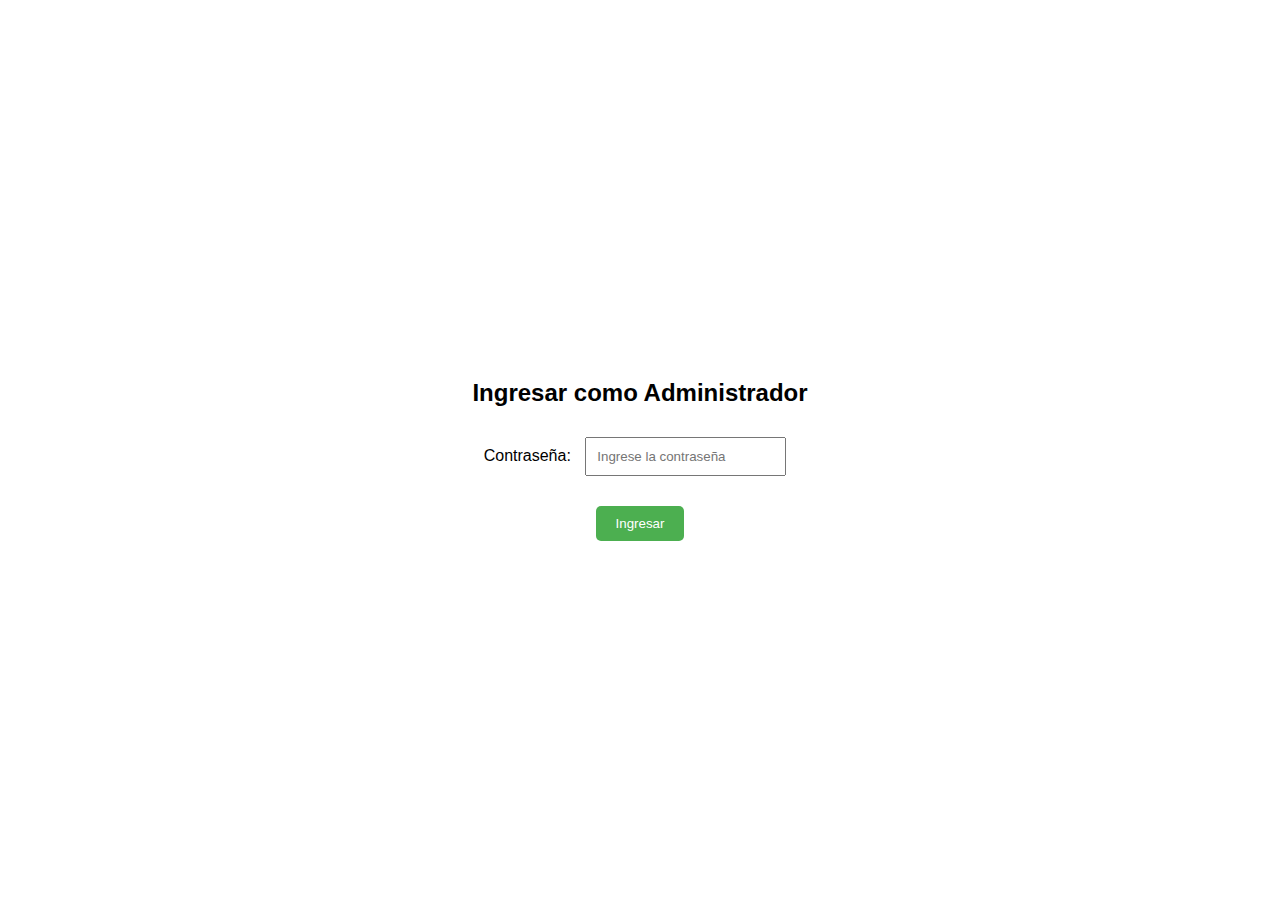
<file: admin/index.html>
<!DOCTYPE html>
<html lang="es">
<head>
  <meta charset="UTF-8">
  <meta name="viewport" content="width=device-width, initial-scale=1.0">
  <title>Inicio de Sesión - Administrador</title>
  <link rel="icon" href="images/logoAllpa.png" type="image/png" sizes="16x16">

  <style>
    body {
      font-family: Arial, sans-serif;
      display: flex;
      align-items: center;
      justify-content: center;
      height: 100vh;
      margin: 0;
    }
    .login-container {
      text-align: center;
    }
    input {
      padding: 10px;
      margin: 10px;
    }
    button {
      padding: 10px 20px;
      margin-top: 20px;
      background-color: #4CAF50;
      color: white;
      border: none;
      border-radius: 5px;
      cursor: pointer;
    }
  </style>
</head>
<body>

<div class="login-container">
  <h2>Ingresar como Administrador</h2>
  <label for="password">Contraseña:</label>
  <input type="password" id="password" placeholder="Ingrese la contraseña">
  <br>
  <button onclick="login()">Ingresar</button>
</div>

<script>
  // Contraseña de ejemplo (reemplazar con tu contraseña real)
  const contraseñaCorrecta = "allpateam2023";

  function login() {
    const inputContraseña = document.getElementById("password").value;
    
    if (inputContraseña === contraseñaCorrecta) {
      // Redirigir a la página de administrador
      window.location.href = "./admin.html";
    } else {
      alert("Contraseña incorrecta. Por favor, intenta de nuevo.");
    }
  }
</script>

</body>
</html>
</file>
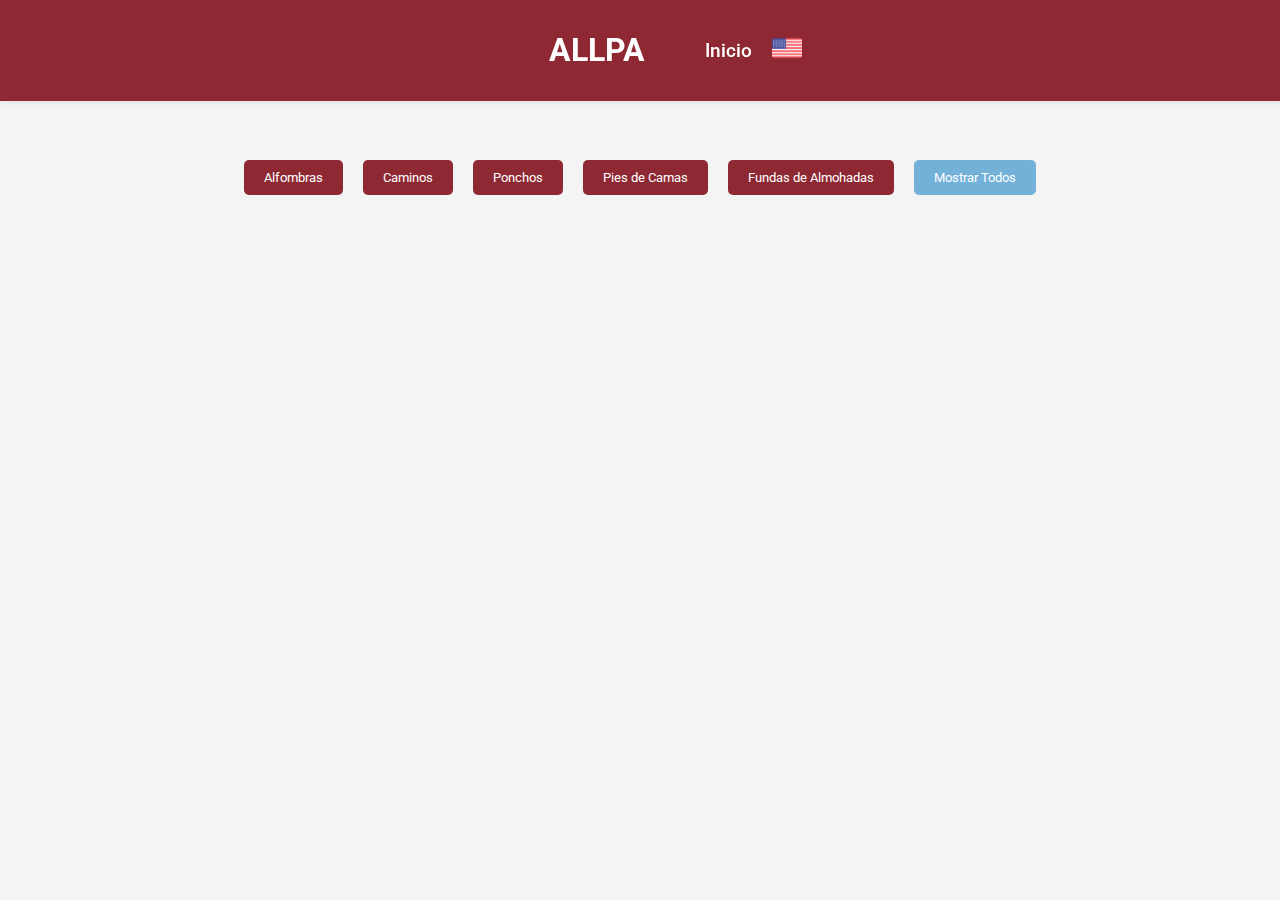
<file: products.html>
<!DOCTYPE html>
<html lang="es">

<head>
  <meta charset="UTF-8">
  <meta name="viewport" content="width=device-width, initial-scale=1.0">
  <link rel="stylesheet" href="styles.css">
  <link href="https://cdn.jsdelivr.net/npm/bootstrap@5.3.2/dist/css/bootstrap.min.css" rel="stylesheet"
    integrity="sha384-T3c6CoIi6uLrA9TneNEoa7RxnatzjcDSCmG1MXxSR1GAsXEV/Dwwykc2MPK8M2HN" crossorigin="anonymous">
  <script src="https://cdn.jsdelivr.net/npm/bootstrap@5.3.2/dist/js/bootstrap.bundle.min.js"
    integrity="sha384-C6RzsynM9kWDrMNeT87bh95OGNyZPhcTNXj1NW7RuBCsyN/o0jlpcV8Qyq46cDfL"
    crossorigin="anonymous"></script>
  <script src="https://cdnjs.cloudflare.com/ajax/libs/jquery/3.7.1/jquery.min.js"></script>
  <link rel="icon" href="images/logoAllpa.png" type="image/png" sizes="16x16">



  <link rel="stylesheet" href="products.css">

  <title>Productos</title>

  <style>
   
  </style>
</head>

<body>
  <header>
    <a href="./index.html" style="text-decoration: none;">
      <div id="logo" data-aos="fade-in" data-aos-duration="1500">
        <h1>ALLPA</h1>
      </div>
    </a>

    <div id="menu" onclick="openMenu()">
      <div id="menu-bar" data-aos="fade-in" data-aos-duration="1500">
        <img src="images/menu-icon-white.png" alt="">
      </div>
    </div>

    <div id="nav" data-aos="fade-in" data-aos-duration="1500">
      <ul>
        <li><a href="./index.html">Inicio</a></li>
        <li><a href="./productsEnglish.html" class="bandera-link"><img src="images/estados-unidos.png" alt=""></a></li>
      </ul>
    </div>
  </header>

  <div id="categoryButtons">
    <button onclick="filterProductsByCategory('Alfombras')">Alfombras</button>
    <button onclick="filterProductsByCategory('Caminos')">Caminos</button>
    <button onclick="filterProductsByCategory('Ponchos')">Ponchos</button>
    <button onclick="filterProductsByCategory('Pies de Camas')">Pies de Camas</button>
    <button onclick="filterProductsByCategory('Fundas de Almohadas')">Fundas de Almohadas</button>
    <button onclick="resetProductFilter()" id="showAllButton">Mostrar Todos</button>
  </div>
  <div id="categoryDropdown">
    <select id="categorySelect" onchange="filterProductsByCategory(this.value)">
      <option value="reset">Mostrar Todos</option>
      <option value="Alfombras">Alfombras</option>
      <option value="Fundas de Almohadas">Fundas de Almohadas</option>
      <option value="Ponchos">Ponchos</option>
      <option value="Caminos">Caminos</option>
      <option value="Pies de Camas">Pies de Camas</option>
    </select>
  </div>
  <div class="container" id="product-container" style="margin-top: 100px;">
    <!-- Aquí se cargarán dinámicamente los productos -->
  </div>

  <script>
    // Función para cargar productos desde el servidor

    function cargarProductosDesdeServidor() {
      fetch('https://allpa-server-production.up.railway.app/')
        .then(response => response.json())
        .then(data => {
          allProducts = data;
          console.log(allProducts);

          displayProducts(allProducts);
        })
        .catch(error => {
          console.error('Error al cargar productos:', error);
        });
    }


    function displayProducts(products) {
      const container = document.getElementById("product-container");
      container.innerHTML = ""; // Limpiar el contenido antes de agregar nuevos productos

      products.forEach(product => {
        const card = document.createElement("div");
        card.classList.add("card");

        const cardImage = document.createElement("div");
        cardImage.classList.add("card-image");

        const mainImage = document.createElement("img");

        /* const imageUrl = `https://res.cloudinary.com/dzqv1pdjv/image/upload/${product.images[0].public_id}` || `/upload/${product.images[0].public_id}`; */

        function url(product) {
  if (product.images[0]?.public_id) {
    return `https://res.cloudinary.com/dzqv1pdjv/image/upload/${product.images[0].public_id}`;
  } else if (product.images[0]?.path) {
    return `https://allpa-server-production.up.railway.app/${product.images[0].path}`;
  }
}

const imageUrl = url(product);
mainImage.src = imageUrl;
mainImage.alt = product.name;
mainImage.classList.add("d-block", "w-100");
cardImage.appendChild(mainImage);

if (product.images[1] && typeof product.images[1] === 'object' && (product.images[1].public_id || product.images[1].path)) {
  const hoverImage = document.createElement("img");
  const hoverImageUrl = product.images[1].public_id
    ? `https://res.cloudinary.com/dzqv1pdjv/image/upload/${product.images[1].public_id}`
    : `https://allpa-server-production.up.railway.app/${product.images[1].path}`;

  hoverImage.src = hoverImageUrl;
  hoverImage.alt = product.name;
  hoverImage.classList.add("d-block", "w-100", "hidden");

  cardImage.appendChild(hoverImage);
  hoverImage.style.transition = "opacity 0.3s ease-in-out";


  cardImage.addEventListener("mouseover", () => {
    hoverImage.classList.remove("hidden");
    mainImage.classList.add("hidden");
  });

  cardImage.addEventListener("mouseout", () => {
    hoverImage.classList.add("hidden");
    mainImage.classList.remove("hidden");
  });
}


        const cardInfo = document.createElement("div");
        cardInfo.classList.add("card-info");

        const nombre = document.createElement("h3");
        nombre.textContent = product.name;

        const precio = document.createElement("p");

        const categoria = document.createElement("p");
        categoria.textContent = `${product.category}`;

        const comprarButton = document.createElement("button");
        comprarButton.classList.add("buy-button");
        comprarButton.textContent = "Detalles";
        comprarButton.addEventListener("click", () => comprar(product._id));

        cardInfo.appendChild(nombre);
        cardInfo.appendChild(precio);
        cardInfo.appendChild(categoria);
        cardInfo.appendChild(comprarButton);

        card.appendChild(cardImage);
        card.appendChild(cardInfo);

        container.appendChild(card);

      });

    }

    // Función para redirigir a WhatsApp
    function redirigirAWhatsapp(productoNombre) {
      // Reemplaza el número de teléfono con el número de WhatsApp de tu compañía
      const numeroWhatsApp = "+5491164346553";
      const mensaje = `¡Hola! Quiero comprar ${productoNombre}. ¿Puedes ayudarme?`;

      // Construye el enlace de WhatsApp
      const enlaceWhatsApp = `https://wa.me/${numeroWhatsApp}?text=${encodeURIComponent(mensaje)}`;

      // Redirige a WhatsApp
      window.location.href = enlaceWhatsApp;
    }

    function filterProductsByCategory(category) {
      if (category === "reset") {
        resetProductFilter();
      } else {
        const filteredProducts = allProducts.filter(product => product.category === category);
        displayProducts(filteredProducts);
      }

    }

    function resetProductFilter() {
      displayProducts(allProducts);
    }

    function openMenu() {
      if (document.getElementById('nav').style.display == 'flex')
        document.getElementById('nav').style.display = 'none';

      else {
        document.getElementById('nav').style.display = 'flex';
      }

    }

    function comprar(id) {
      // Redirigir a la página showProduct.html con el ID del producto como parámetro
      window.location.href = `showProduct.html?id=${id}`;
    }



    // Cargar productos cuando la página se carga
    window.onload = cargarProductosDesdeServidor;
  </script>
  <script src="https://cdn.jsdelivr.net/npm/bootstrap@5.3.2/dist/js/bootstrap.bundle.min.js"
    integrity="sha384-C6RzsynM9kWDrMNeT87bh95OGNyZPhcTNXj1NW7RuBCsyN/o0jlpcV8Qyq46cDfL"
    crossorigin="anonymous"></script>
</body>

</html>
</file>
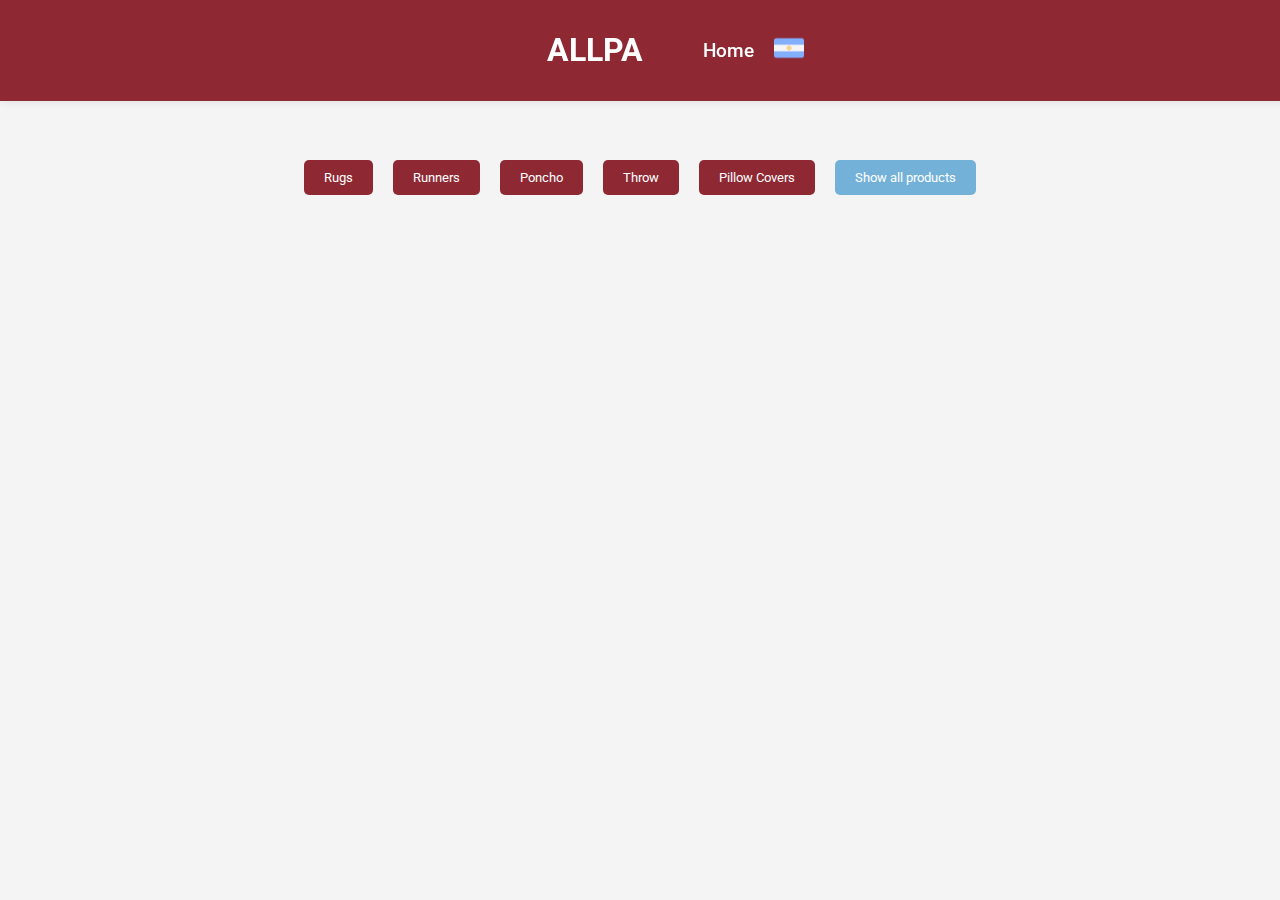
<file: productsEnglish.html>
<!DOCTYPE html>
<html lang="es">
<head>
  <meta charset="UTF-8">
  <meta name="viewport" content="width=device-width, initial-scale=1.0">
  <link rel="stylesheet" href="styles.css">
  <link href="https://cdn.jsdelivr.net/npm/bootstrap@5.3.2/dist/css/bootstrap.min.css" rel="stylesheet" integrity="sha384-T3c6CoIi6uLrA9TneNEoa7RxnatzjcDSCmG1MXxSR1GAsXEV/Dwwykc2MPK8M2HN" crossorigin="anonymous">
  <script src="https://cdn.jsdelivr.net/npm/bootstrap@5.3.2/dist/js/bootstrap.bundle.min.js" integrity="sha384-C6RzsynM9kWDrMNeT87bh95OGNyZPhcTNXj1NW7RuBCsyN/o0jlpcV8Qyq46cDfL" crossorigin="anonymous"></script>
  <script src="https://cdnjs.cloudflare.com/ajax/libs/jquery/3.7.1/jquery.min.js"></script>
  <link rel="icon" href="images/logoAllpa.png" type="image/png" sizes="16x16">




  <link rel="stylesheet" href="products.css">

  <title>Productos</title>

  <style>
    /* Estilos básicos, puedes personalizar según tus necesidades */

  </style>
</head>
<body>
    <header>
        <a href="./index.html" style="text-decoration: none;">
        <div id="logo" data-aos="fade-in" data-aos-duration="1500">
            <h1>ALLPA</h1>
        </div>
        </a>

        <div id="menu" onclick="openMenu()">
            <div id="menu-bar" data-aos="fade-in" data-aos-duration="1500">
                <img src="images/menu-icon-white.png" alt="">
            </div>
        </div>

        <div id="nav" data-aos="fade-in" data-aos-duration="1500">
            <ul>
                <li><a href="./index.html">Home</a></li>
                <li><a href="./products.html" class="bandera-link"><img src="images/argentina.png" alt=""></a></li>
            </ul>
        </div>
</header>

<div id="categoryButtons">
  <button onclick="filterProductsByCategory('Rugs')">Rugs</button>
  <button onclick="filterProductsByCategory('Runners')">Runners</button>
  <button onclick="filterProductsByCategory('Poncho')">Poncho</button>
  <button onclick="filterProductsByCategory('Throw')">Throw</button>
  <button onclick="filterProductsByCategory('Pillow Covers')">Pillow Covers</button>
  <button onclick="resetProductFilter()" id="showAllButton">Show all products</button>
</div>
<div id="categoryDropdown">
  <select id="categorySelect" onchange="filterProductsByCategory(this.value)">
      <option value="reset">Show All Products</option>
      <option value="Rugs">Rugs</option>
      <option value="Pillow Covers">Pillow Covers</option>
      <option value="Poncho">Poncho</option>
      <option value="Runners">Runners</option>
      <option value="Throw">Throw</option>
  </select>
</div>
  <div class="container" id="product-container" style="margin-top: 100px;">
    <!-- Aquí se cargarán dinámicamente los productos -->
  </div>

  <script>
    // Función para cargar productos desde el servidor
    function cargarProductosDesdeServidor() {
            fetch('https://allpa-server-production.up.railway.app/')
                .then(response => response.json())
                .then(data => {
                    allProducts = data;
                    displayProducts(allProducts);
                })
                .catch(error => {
                    console.error('Error al cargar productos:', error);
                });
        }

        function displayProducts(products) {
            const container = document.getElementById("product-container");
            container.innerHTML = ""; // Limpiar el contenido antes de agregar nuevos productos

            products.forEach(product => {
              const card = document.createElement("div");
        card.classList.add("card");

        const cardImage = document.createElement("div");
        cardImage.classList.add("card-image");

        const mainImage = document.createElement("img");
      
        function url(product) {
          if (product.images[0]?.public_id) {
            const imageUrl = `https://res.cloudinary.com/dzqv1pdjv/image/upload/${product.images[0].public_id}`
            return imageUrl
          }
          else if(product.images[0]?.path) {
            const imageUrl = `https://allpa-server-production.up.railway.app/${product.images[0].path}`
            return imageUrl
          }
        }
        const imageUrl = url(product)
        mainImage.src = imageUrl;

        mainImage.alt = product.name;
        mainImage.classList.add("d-block", "w-100");


        cardImage.appendChild(mainImage);

        const hoverImage = document.createElement("img");
        if (product.images[1] && typeof product.images[1] === 'object' && product.images[1].public_id) {
        const hoverImageUrl = `https://res.cloudinary.com/dzqv1pdjv/image/upload/${product.images[1].public_id}`;
        hoverImage.src = hoverImageUrl;
        hoverImage.alt = product.name;
        hoverImage.classList.add("d-block", "w-100");
        }
  
        cardImage.appendChild(hoverImage);
        hoverImage.classList.add("hidden");
        
        cardImage.addEventListener("mouseover", () => {
          hoverImage.classList.remove("hidden");
          mainImage.classList.add("hidden");
          
        });

        cardImage.addEventListener("mouseout", () => {
          hoverImage.classList.add("hidden");
          mainImage.classList.remove("hidden");

        });
    

        const cardInfo = document.createElement("div");
        cardInfo.classList.add("card-info");

        const nombre = document.createElement("h3");
        nombre.textContent = product.nameEnglish;

        const precio = document.createElement("p");

        const categoria = document.createElement("p");
        categoria.textContent = `${product.categoryEnglish}`;

        const comprarButton = document.createElement("button");
        comprarButton.classList.add("buy-button");
        comprarButton.textContent = "Details";
        comprarButton.addEventListener("click", () => comprar(product._id));

        cardInfo.appendChild(nombre);
        cardInfo.appendChild(precio);
        cardInfo.appendChild(categoria);
        cardInfo.appendChild(comprarButton);

        card.appendChild(cardImage);
        card.appendChild(cardInfo);

        container.appendChild(card);
      });

    }

    // Función para redirigir a WhatsApp
    function redirigirAWhatsapp(productoNombre) {
      // Reemplaza el número de teléfono con el número de WhatsApp de tu compañía
      const numeroWhatsApp = "+5491164346553";
      const mensaje = `Hello! I want to buy ${productoNombre}. Can you help me?`;

      // Construye el enlace de WhatsApp
      const enlaceWhatsApp = `https://wa.me/${numeroWhatsApp}?text=${encodeURIComponent(mensaje)}`;

      // Redirige a WhatsApp
      window.location.href = enlaceWhatsApp;
    }

    function filterProductsByCategory(category) {
      if (category === "reset") {
        resetProductFilter();
    } else {
        const filteredProducts = allProducts.filter(product => product.categoryEnglish === category);
        displayProducts(filteredProducts);
    }
        }

        function resetProductFilter() {
            displayProducts(allProducts);
        }

    // Función para redirigir a WhatsApp
    function redirigirAWhatsapp(productoNombre) {
      // Reemplaza el número de teléfono con el número de WhatsApp de tu compañía
      const numeroWhatsApp = "+5491164346553";
      const mensaje = `Hey, I'm interested in ${productoNombre}. Can you help me?`;

      // Construye el enlace de WhatsApp
      const enlaceWhatsApp = `https://wa.me/${numeroWhatsApp}?text=${encodeURIComponent(mensaje)}`;

      // Redirige a WhatsApp
      window.location.href = enlaceWhatsApp;
    }

    function openMenu(){
            if(document.getElementById('nav').style.display == 'flex')
                document.getElementById('nav').style.display = 'none';
                
            else{
                document.getElementById('nav').style.display = 'flex';
            }

        }

      function comprar(id){
    // Redirigir a la página showProduct.html con el ID del producto como parámetro
      window.location.href = `showProductEnglish.html?id=${id}`;
      }

      

    // Cargar productos cuando la página se carga
    window.onload = cargarProductosDesdeServidor;
  </script>
<script src="https://cdn.jsdelivr.net/npm/bootstrap@5.3.2/dist/js/bootstrap.bundle.min.js" integrity="sha384-C6RzsynM9kWDrMNeT87bh95OGNyZPhcTNXj1NW7RuBCsyN/o0jlpcV8Qyq46cDfL" crossorigin="anonymous"></script>
</body>
</html>
</file>
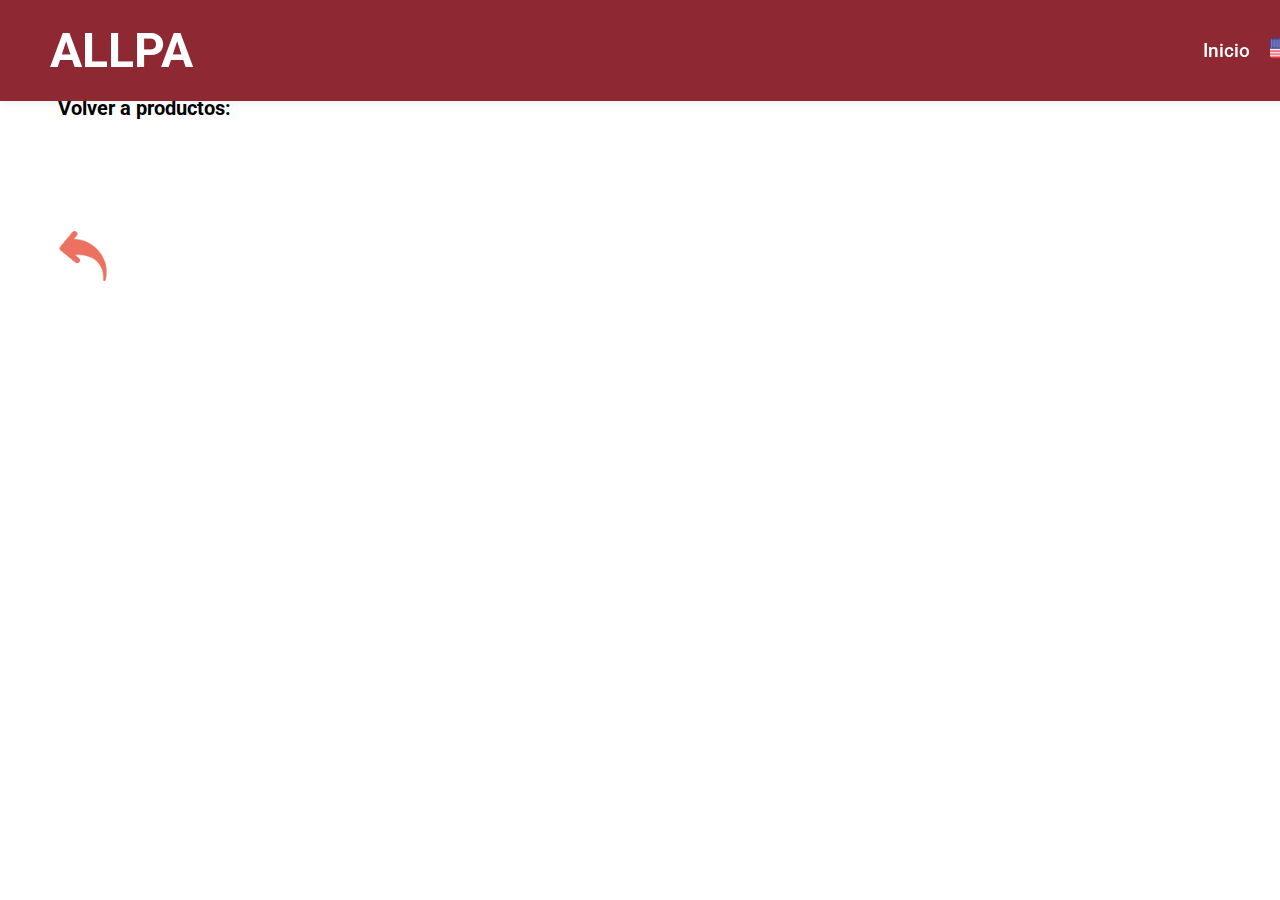
<file: showProduct.html>
<!DOCTYPE html>
<html lang="en">
<head>
    <meta charset="UTF-8">
    <meta name="viewport" content="width=device-width, initial-scale=1.0">
    <script src="https://cdnjs.cloudflare.com/ajax/libs/jquery/3.7.1/jquery.min.js"></script>
    <link href="https://cdn.jsdelivr.net/npm/bootstrap@5.3.2/dist/css/bootstrap.min.css" rel="stylesheet" integrity="sha384-T3c6CoIi6uLrA9TneNEoa7RxnatzjcDSCmG1MXxSR1GAsXEV/Dwwykc2MPK8M2HN" crossorigin="anonymous">

    <script src="https://cdn.jsdelivr.net/npm/bootstrap@5.3.2/dist/js/bootstrap.bundle.min.js" integrity="sha384-C6RzsynM9kWDrMNeT87bh95OGNyZPhcTNXj1NW7RuBCsyN/o0jlpcV8Qyq46cDfL" crossorigin="anonymous"></script>
    <link rel="stylesheet" href="styles.css">
    <link rel="stylesheet" href="showProduct.css">
    <link rel="icon" href="images/logoAllpa.png" type="image/png" sizes="16x16">

    <title>Product</title>
</head>
<body>
    <header>
        <div id="logo" data-aos="fade-in" data-aos-duration="1500">
            <h1>ALLPA</h1>
        </div>

        <div id="menu" onclick="openMenu()">
            <div id="menu-bar" data-aos="fade-in" data-aos-duration="1500">
                <img src="images/menu-icon-white.png" alt="">
            </div>
        </div>

        <div id="nav" data-aos="fade-in" data-aos-duration="1500">
            <ul>
                <li><a href="./index.html">Inicio</a></li>
                <li><a href="./productsEnglish.html" class="bandera-link"><img src="images/estados-unidos.png" alt=""></a></li>
            </ul>
        </div>
</header>
<div id="volver">
    <a href="./products.html">Volver a productos:</a>
</div>
<div id="volver">
    <a href="./products.html"><img src="images/flecha-curva.png" alt=""></a>
</div> 
    <div id="product-details">
        <!-- Aquí se mostrarán los detalles del producto -->
    </div>

    <script>

        $(document).ready(function() {
            // Obtener el ID del producto desde la URL
            const urlParams = new URLSearchParams(window.location.search);
            const productId = urlParams.get('id');
            
        
             fetch(`https://allpa-server-production.up.railway.app/product/${productId}`)
                 .then(response => response.json())
                 .then(product => {
                     // Actualizar el contenido de #product-details con la información del producto
                     console.log(product);
                     const productDetails = document.getElementById("product-details");
                     productDetails.innerHTML = `
                    
            <div id="product-images">
            <div id="product-carousel" class="carousel">
                <div class="carousel-inner">
                    
                    ${product.images.map((image, index) => `
                        <div class="carousel-item ${index === 0 ? 'active' : ''}">
                            <img src="${getImageUrl(image)}" alt="${product.name}">
                        </div>
                    `).join('')}
                </div>
                <a class="carousel-control-prev" onclick="prevSlide()" role="button">&#10094;</a>
                <a class="carousel-control-next" onclick="nextSlide()" role="button">&#10095;</a>
            </div>
        </div>
        <div id="details">
            <h2>${product.name}</h2>
            <p id="price">Desde $${product.price}</p>
            <p id="description">${product.description}</p>
            <p><b>CATEGORÍA:</b> ${product.category}</p>
            <p><b>TEÑIDO:</b> ${product.color}</p>
            <p id="sizes">multiples medidas</p>
            <button type="button" class="btn btn-success" onclick="redirigirAWhatsapp('${product.name}')">Realizar consulta</button>
            </div>
          
        `

// Inicializar el carrusel después de agregar todos los elementos
$("#product-carousel").carousel();
                 })
                 .catch(error => {
                     console.error('Error al obtener detalles del producto:', error);
                 });
        });
        
        let slideIndex = 1;

    function getImageUrl(image) {
        if (image.public_id) {
            return `https://res.cloudinary.com/dzqv1pdjv/image/upload/${image.public_id}`;
        } else {
            return `https://allpa-server-production.up.railway.app/${image.path}`;
        }
    }

function showSlide(index) {
    const slides = document.querySelectorAll('.carousel-item');
    if (index > slides.length) {
        slideIndex = 1;
    }
    if (index < 1) {
        slideIndex = slides.length;
    }
    slides.forEach((slide) => slide.style.display = 'none');
    slides[slideIndex - 1].style.display = 'block';
}

function nextSlide() {
    showSlide(slideIndex += 1);
}

function prevSlide() {
    showSlide(slideIndex -= 1);
}

function redirigirAWhatsapp(productoNombre) {
      // Reemplaza el número de teléfono con el número de WhatsApp de tu compañía
      const numeroWhatsApp = "+5491136354785";
      const mensaje = `¡Hola! Quiero comprar ${productoNombre}. ¿Puedes ayudarme?`;

      // Construye el enlace de WhatsApp
      const enlaceWhatsApp = `https://wa.me/${numeroWhatsApp}?text=${encodeURIComponent(mensaje)}`;

      // Redirige a WhatsApp
      window.location.href = enlaceWhatsApp;
    }

        
        
        </script>
    <script src="https://cdn.jsdelivr.net/npm/bootstrap@5.3.2/dist/js/bootstrap.bundle.min.js" integrity="sha384-C6RzsynM9kWDrMNeT87bh95OGNyZPhcTNXj1NW7RuBCsyN/o0jlpcV8Qyq46cDfL" crossorigin="anonymous"></script>


</body>
</html>
</file>
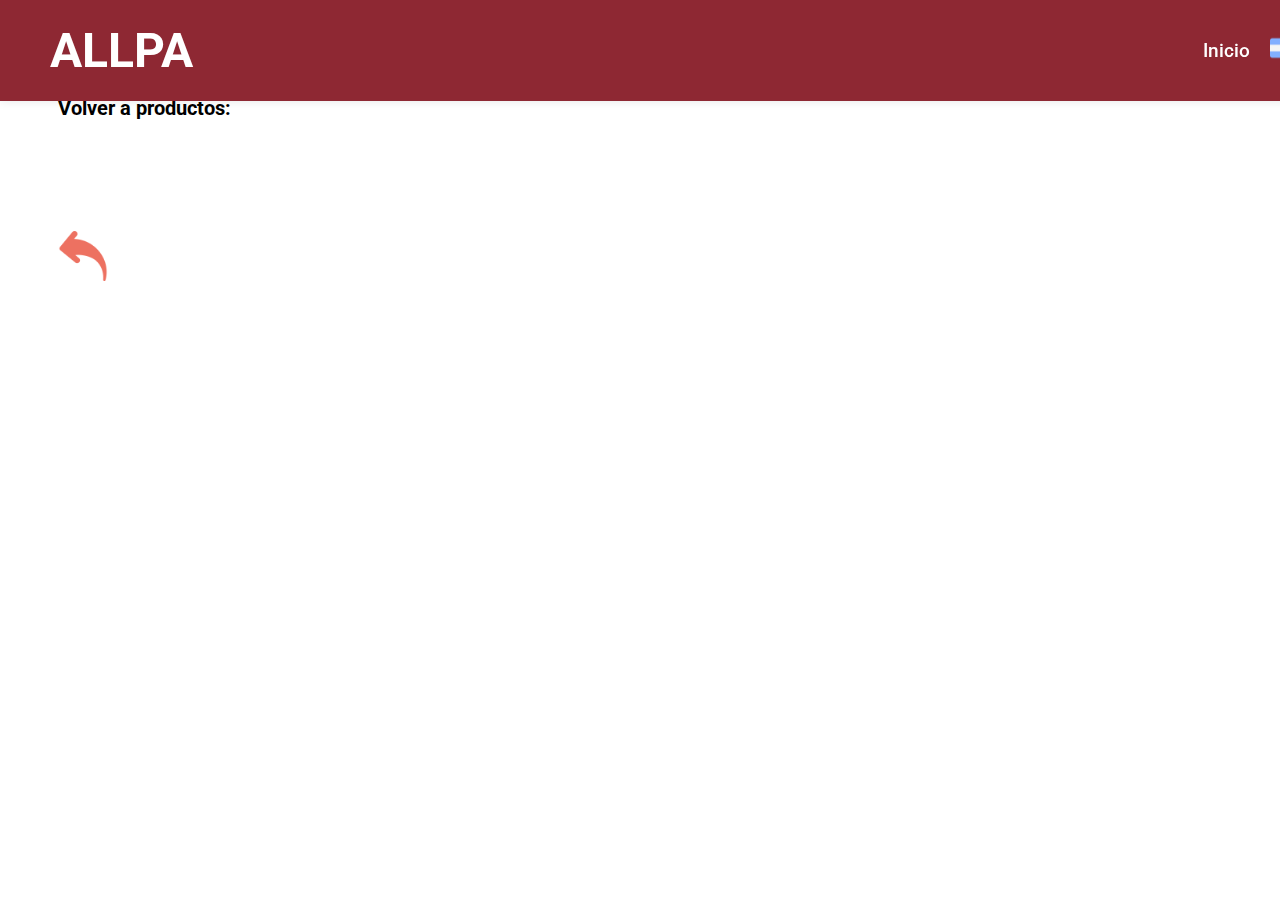
<file: showProductEnglish.html>
<!DOCTYPE html>
<html lang="en">
<head>
    <meta charset="UTF-8">
    <meta name="viewport" content="width=device-width, initial-scale=1.0">
    <script src="https://cdnjs.cloudflare.com/ajax/libs/jquery/3.7.1/jquery.min.js"></script>
    <link href="https://cdn.jsdelivr.net/npm/bootstrap@5.3.2/dist/css/bootstrap.min.css" rel="stylesheet" integrity="sha384-T3c6CoIi6uLrA9TneNEoa7RxnatzjcDSCmG1MXxSR1GAsXEV/Dwwykc2MPK8M2HN" crossorigin="anonymous">

    <script src="https://cdn.jsdelivr.net/npm/bootstrap@5.3.2/dist/js/bootstrap.bundle.min.js" integrity="sha384-C6RzsynM9kWDrMNeT87bh95OGNyZPhcTNXj1NW7RuBCsyN/o0jlpcV8Qyq46cDfL" crossorigin="anonymous"></script>
    <link rel="stylesheet" href="styles.css">
    <link rel="stylesheet" href="showProduct.css">
    <link rel="icon" href="images/logoAllpa.png" type="image/png" sizes="16x16">

    <title>Product</title>
</head>
<body>
    <header>
        <div id="logo" data-aos="fade-in" data-aos-duration="1500">
            <h1>ALLPA</h1>
        </div>

        <div id="menu" onclick="openMenu()">
            <div id="menu-bar" data-aos="fade-in" data-aos-duration="1500">
                <img src="images/menu-icon-white.png" alt="">
            </div>
        </div>

        <div id="nav" data-aos="fade-in" data-aos-duration="1500">
            <ul>
                <li><a href="./index.html">Inicio</a></li>
                <li><a href="./products.html" class="bandera-link"><img src="images/argentina.png" alt=""></a></li>
            </ul>
        </div>
</header>
<div id="volver">
    <a href="./products.html">Volver a productos:</a>
</div>
<div id="volver">
    <a href="./products.html"><img src="images/flecha-curva.png" alt=""></a>
</div>
 
    <div id="product-details">
        <!-- Aquí se mostrarán los detalles del producto -->
    </div>

    <script>

        $(document).ready(function() {
            // Obtener el ID del producto desde la URL
            const urlParams = new URLSearchParams(window.location.search);
            const productId = urlParams.get('id');
            
        
             fetch(`https://allpa-server-production.up.railway.app/product/${productId}`)
                 .then(response => response.json())
                 .then(product => {
                     // Actualizar el contenido de #product-details con la información del producto
                     console.log(product);
                     const productDetails = document.getElementById("product-details");
                     productDetails.innerHTML = `
                    
            <div id="product-images">
            <div id="product-carousel" class="carousel">
                <div class="carousel-inner">
                    ${product.images.map((image, index) => `
                        <div class="carousel-item ${index === 0 ? 'active' : ''}">
                            <img src="https://res.cloudinary.com/dzqv1pdjv/image/upload/${image.public_id}" alt="${product.name}">
                        </div>
                    `).join('')}
                </div>
                <a class="carousel-control-prev" onclick="prevSlide()" role="button">&#10094;</a>
                <a class="carousel-control-next" onclick="nextSlide()" role="button">&#10095;</a>
            </div>
        </div>
        <div id="details">
            <h2>${product.nameEnglish}</h2>
            <p id="price">From: $${product.price}</p>
            <p id="description">${product.descriptionEnglish}</p>
            <p><b>CATEGORY:</b> ${product.categoryEnglish}</p>
            <p><b>COLOR:</b> ${product.colorEnglish}</p>
            <p id="sizes">multiple sizes</p>
            <button type="button" class="btn btn-success" onclick="redirigirAWhatsappEn('${product.nameEnglish}')">Communicate with us</button>
            </div>
          
        `;

// Inicializar el carrusel después de agregar todos los elementos
$("#product-carousel").carousel();
                 })
                 .catch(error => {
                     console.error('Error al obtener detalles del producto:', error);
                 });
        });
        
        let slideIndex = 1;

function showSlide(index) {
    const slides = document.querySelectorAll('.carousel-item');
    if (index > slides.length) {
        slideIndex = 1;
    }
    if (index < 1) {
        slideIndex = slides.length;
    }
    slides.forEach((slide) => slide.style.display = 'none');
    slides[slideIndex - 1].style.display = 'block';
}

function nextSlide() {
    showSlide(slideIndex += 1);
}

function prevSlide() {
    showSlide(slideIndex -= 1);
}

function redirigirAWhatsappEn(productoNombre) {
      // Reemplaza el número de teléfono con el número de WhatsApp de tu compañía
      const numeroWhatsApp = "+5491136354785";
      const mensaje = `Hello! I want to buy ${productoNombre}. Can you help me?`;

      // Construye el enlace de WhatsApp
      const enlaceWhatsApp = `https://wa.me/${numeroWhatsApp}?text=${encodeURIComponent(mensaje)}`;

      // Redirige a WhatsApp
      window.location.href = enlaceWhatsApp;
    }

        
        
        </script>
    <script src="https://cdn.jsdelivr.net/npm/bootstrap@5.3.2/dist/js/bootstrap.bundle.min.js" integrity="sha384-C6RzsynM9kWDrMNeT87bh95OGNyZPhcTNXj1NW7RuBCsyN/o0jlpcV8Qyq46cDfL" crossorigin="anonymous"></script>


</body>
</html>
</file>
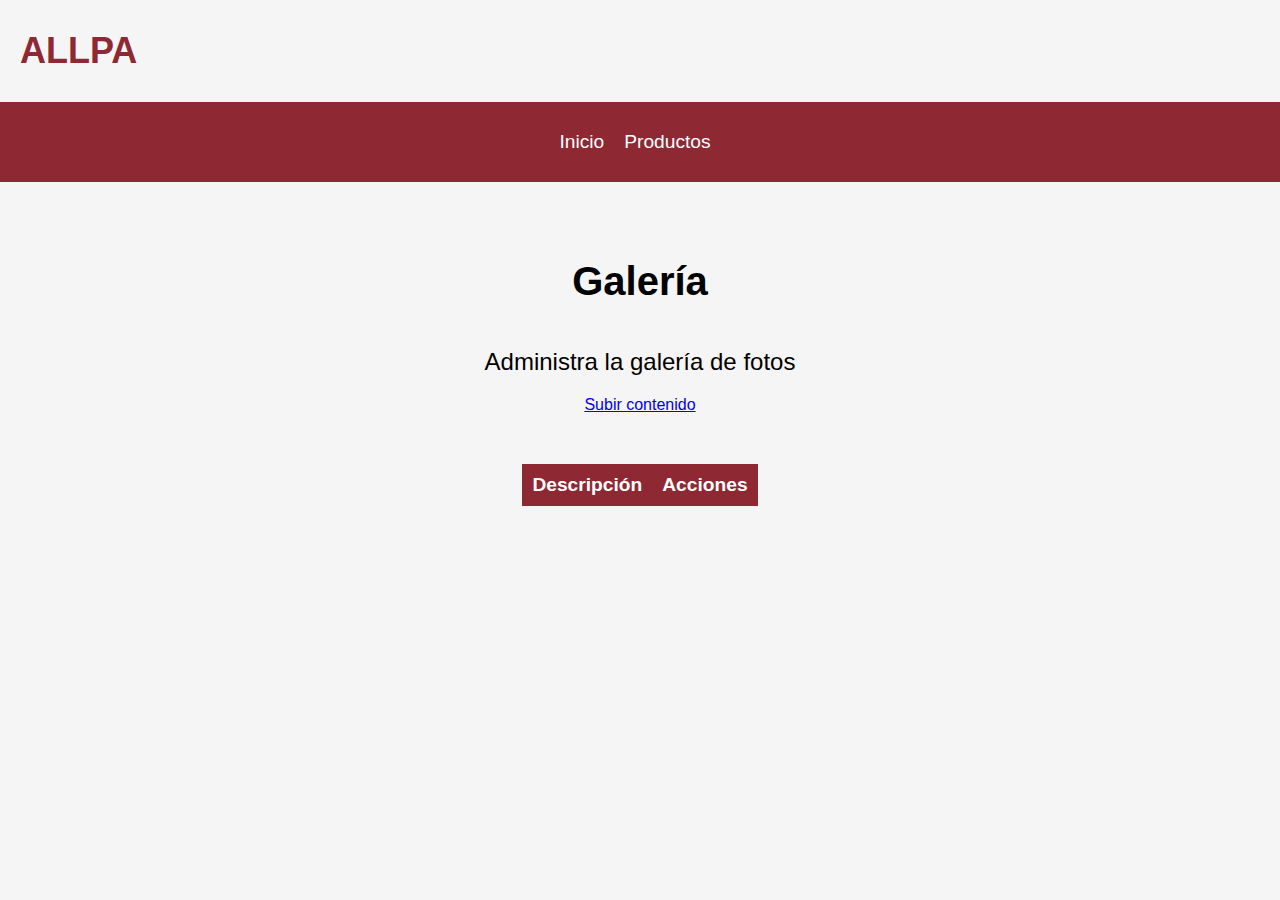
<file: admin/gallery.html>
<!DOCTYPE html>
<html lang="en">
<head>
    <meta charset="UTF-8">
    <meta name="viewport" content="width=device-width, initial-scale=1.0">
    <link rel="stylesheet" href="dashboard.css">
    <link rel="icon" href="images/logoAllpa.png" type="image/png" sizes="16x16">

    <title>Galería</title>
</head>
<body>

<div id="arriba">

    <div id="logo">
        <a href="./admin.html"><h2>ALLPA</h2></a>
    </div>

</div>

<header>
    <nav>
        <ul>
            <li><a href="./admin.html">Inicio</a></li>
            <li><a href="./products.html">Productos</a></li>
        </ul>
    </nav>
</header>

<!-- Listar los usuarios existentes -->
<main>
    <h1>Galería</h1>
    <p>Administra la galería de fotos</p>
    <a href="./galleryCreate.html">Subir contenido</a>

    <table id="galleryTable" class="center">
        <thead>
            <tr>
                <th>Descripción</th>
                <th>Acciones</th>
            </tr>
        </thead>
        <tbody>

        </tbody>
    </table>
</main>

<script>
    document.addEventListener('DOMContentLoaded', function () {
        fetch('https://allpa-server-production.up.railway.app/gallery')
            .then(response => response.json())
            .then(data => populateGallery(data));
    });

    function populateGallery(data) {
        const galleryTable = document.getElementById('galleryTable').getElementsByTagName('tbody')[0];
        //generate Id, every time that a image is created, plus 1 to the last id
        const generateId = () => Math.floor(Math.random() * 1) + 1;

        data.forEach(media => {
            const row = galleryTable.insertRow();
            row.insertCell(0).textContent = media._id[length - 1];
            row.insertCell(1).innerHTML = `<img src="${media.image}" alt="${media.description}" width="100">`;
            row.insertCell(2).textContent = media.description;
            const actionsCell = row.insertCell(3);
            actionsCell.innerHTML = `
                <button onclick="updateImage('${media._id}')">Editar</button>
                <button onclick="deleteImage('${media._id}')">Eliminar</button>
            `;
        });
    }

    async function deleteImage(id) {
    const confirmed = confirm('¿Está seguro de eliminar esta imagen?');
    
    if (confirmed) {
        const response = await fetch(`https://allpa-server-production.up.railway.app/gallery/delete/${id}`, {
            method: 'DELETE'
        });

        const data = await response.json();

        if (data.ok) {
            alert('Imagen eliminada exitosamente');
            window.location.reload();
        } else {
            alert('Error al eliminar la imagen');
        }
    }
}

    function updateImage(id) {
        window.location.href = `./galleryUpdate.html?id=${id}`;
    }
</script>

</body>
</html>
</file>
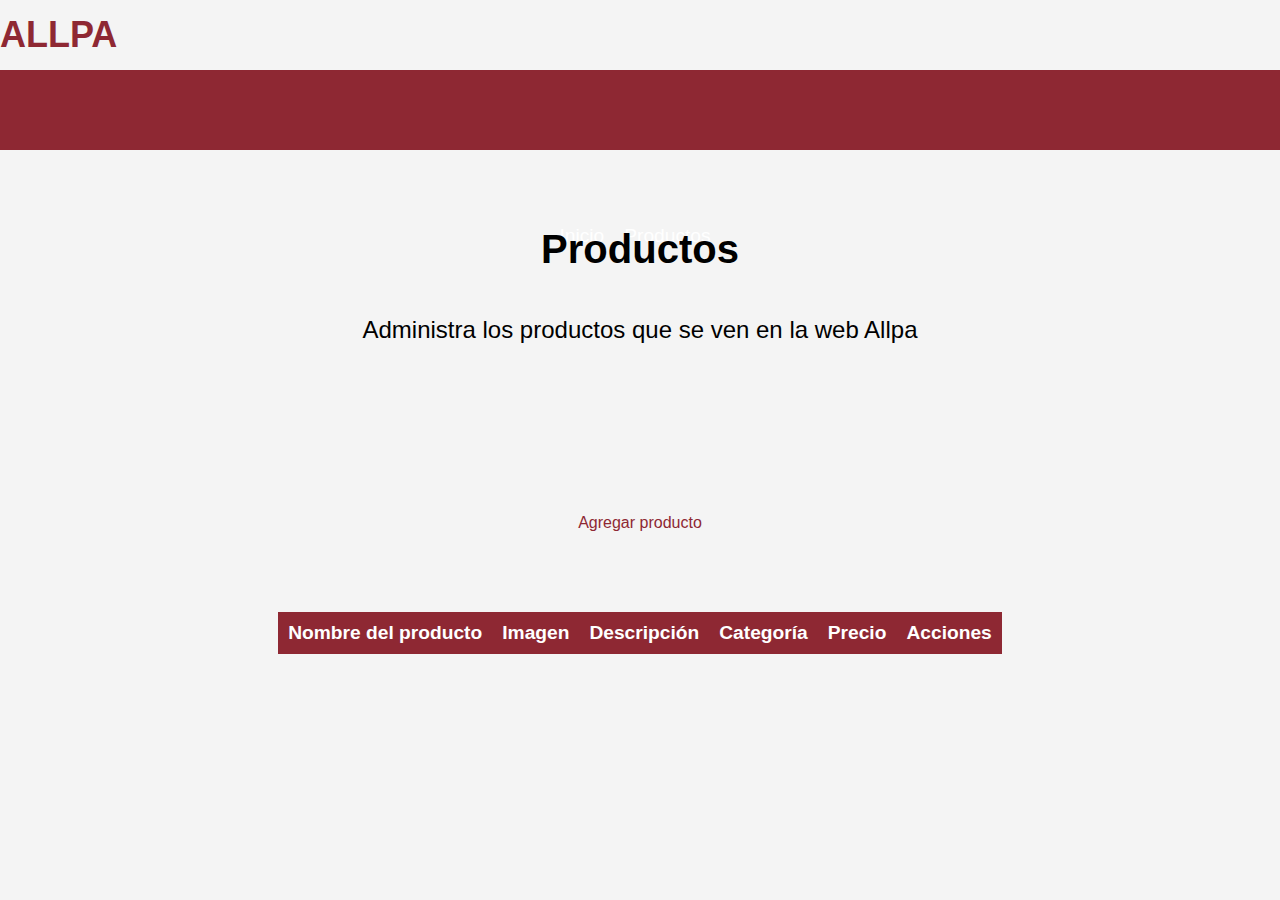
<file: admin/products.html>
<!DOCTYPE html>
<html lang="en">

<head>
    <meta charset="UTF-8">
    <meta name="viewport" content="width=device-width, initial-scale=1.0">
    <link rel="stylesheet" href="dashboard.css">
    <link rel="stylesheet" href="auth.css">
    <title>Panel de Administrador</title>
    <link rel="icon" href="images/logoAllpa.png" type="image/png" sizes="16x16">

</head>

<body>

    <div id="arriba">

        <div id="logo">
            <a href="./admin.html">
                <h2>ALLPA</h2>
            </a>
        </div>

    </div>
    <header>
        <nav>
            <ul>
                <li><a href="./admin.html">Inicio</a></li>
                <li><a href="./products.html">Productos</a></li>
            </ul>
        </nav>
    </header>

    <main>
        <h1>Productos</h1>
        <p>Administra los productos que se ven en la web Allpa</p>
        <a href="./productsCreate.html">Agregar producto</a>
        <table id="productTable" class="center">
            <tr>
                <th>Nombre del producto</th>
                <th>Imagen</th>
                <th>Descripción</th>
                <th>Categoría</th>
                <th>Precio</th>
                <th>Acciones</th>
            </tr>
        </table>
    </main>

    <script>
        document.addEventListener('DOMContentLoaded', function () {
            fetch('https://allpa-server-production.up.railway.app/')
                .then(response => response.json())
                .then(data => {
                    const productTable = document.getElementById('productTable');

                    data.forEach(product => {

                        const row = productTable.insertRow(-1);
                        function url(product) {
                            if (product.images[0]?.public_id) {
                                const imageUrl = `https://res.cloudinary.com/dzqv1pdjv/image/upload/${product.images[0].public_id}`
                                return imageUrl
                            }
                            else if(product.images[0]?.path) {
                                const imageUrl = `https://allpa-server-production.up.railway.app/${product.images[0].path}`
                                return imageUrl
                            }
                        }
                        const imageUrl = url(product)
                        row.innerHTML = `
                        <td>${product.name}</td>
                        <td><img src="${imageUrl}" alt="${product.description}" width="100"></td>
                        <td>${product.description}</td>
                        <td>${product.category}</td>
                        <td>${product.price}</td>
                        <td>
                            <button onclick="updateProduct('${product._id}')">Editar</button>
                            <button onclick="deleteProduct('${product._id}')">Eliminar</button>

                        </td>
                    `;
                    });
                })
                .catch(error => console.error('Error fetching products:', error));
        });

        async function deleteProduct(id) {
            const confirmed = confirm('¿Está seguro de eliminar este producto?');

            if (confirmed) {
                const response = await fetch(`https://allpa-server-production.up.railway.app/delete/${id}`, {
                    method: 'DELETE'
                });

                const data = await response.json();

                if (data.ok) {
                    alert('Producto eliminado exitosamente');
                    window.location.reload();
                } else {
                    alert('Error al eliminar el producto');
                }
            }
        }

        function updateProduct(id) {
            window.location.href = `./productsUpdate.html?id=${id}`;
        }
    </script>
</body>

</html>
</file>
<file: styles.css>
@import url('https://fonts.googleapis.com/css2?family=Gruppo&family=Pixelify+Sans:wght@400;500&family=Roboto:wght@400;700&display=swap');

*{
  font-family: 'Roboto', sans-serif;
  scroll-behavior: smooth;
}

header{
  background: rgba(0, 0, 0, 0.25);
  box-shadow: 0 0 10px rgba(0,0,0,0.1);
  border-bottom: 1px solid transparent;
  position: fixed;
  top: 0;
  left: 0;
  width: 100%;
  z-index: 100;
  height: 100px;
  display: flex;
  justify-content: space-between;
  align-items: center;
  padding: 0 50px;
  transition: all 0.5s ease;
  flex-direction: row;
  
}

#menu{
  display: none;
}




#nav{
  display: flex;
  flex-direction: row;
  align-items: center;
  justify-content: center;
  margin-right: 30px;
}

#nav ul{
  display: flex;
  flex-direction: row;
  list-style: none;
  align-items: center;
  justify-content: center;
  margin-top: auto;
  margin-bottom: auto;
}

#nav ul li{
  margin-left: 20px;
  display: flex;
  align-items: center;
  justify-content: center;
}

#nav ul li a{
  color: #fff;
  text-decoration: none;
  font-size: 1.2rem;
  font-weight: 500;
  transition: all 0.5s ease;
}

#nav ul li a img{
  width: 30px;
  height: 30px;

}

header nav a{
  color: #fff;
  text-decoration: none;
  font-size: 1.2rem;
  font-weight: 500;
  margin-left: 20px;
  transition: all 0.5s ease;
}

header nav a:hover{
  color: #fff;
}

header #logo h1{
  color: white;
  margin-top: auto;
  margin-bottom: auto;
  font-weight: 700;
}

.section-inicio{
  position: relative;
  padding-top: 100px;
  height: 100vh;
  background: url('./images/Main.webp') no-repeat center center fixed;
}

.section-inicio-mobile{
  display: none;
}


.section-historia{
  height: 50vh;
  background-color: white;
  display: flex;
  background-attachment: fixed;
}

.section-historia h2{
  font-size: 3rem;
  font-weight: 700;
  margin-top: auto;
  margin-bottom: auto;
  color: #8e2833;
  text-align: center;
  padding-top: 50px;
  margin-bottom: 80px;
  
}

.section-historia #historia{
  margin-left: 10%;
  margin-right: 10%;
}

.section-historia #historia{
  font-size: 1.2rem;
  font-weight: 400;
  color: grey;
  text-align: justify;
  line-height: 1.5rem;
}

.section-historia #historia #mision{
  height: 60vh;

}

.section-diferencia{
  height: 80vh;
  background-color: #ffffff;
  display: flex;
  background-attachment: fixed;
}

.section-diferencia h2{
  font-size: 3rem;
  font-weight: 700;
  margin-top: auto;
  margin-bottom: auto;
  color: #8e2833;
  text-align: center;
  padding-top: 50px;
  
}

.section-diferencia #diferencia{
  padding-left: 10%;
  padding-right: 10%;
}

.section-diferencia #diferencia{
  font-size: 1.5rem;
  font-weight: 400;
  color: white;
  text-align: justify;
  line-height: 2rem;
}

.section-diferencia ul{
  margin-top: 80px;
}

.section-diferencia ul li{
  margin-top: 20px;
  display: flex;

}

.section-diferencia ul li img{
  width: 50px;
  height: 50px;
  margin-right: 20px;
}


/* galeria */ 

.section-galeria{
  height: auto; /* Cambiado de 80vh a auto para adaptarse al contenido */
  background-color: white;
  display: flex;
  flex-direction: column;
  align-items: center;
  justify-content: center;
  background-attachment: fixed;
  padding: 20px; /* Añadido espacio de relleno para separar del borde */

}

.section-galeria h2{
  font-size: 3rem;
  font-weight: 700;
  margin-top: auto;
  margin-bottom: auto;
  color: #8e2833;
  text-align: center;
  padding-top: 50px;
  margin-top: 20px; /* Ajustado el margen superior */

  margin-bottom: 20px; /* Ajustado el margen inferior */

}



.gallery {
  display: flex;
  flex-wrap: wrap;
  justify-content: space-around;
  padding: 20px;
  padding-left: 10%;
  padding-right: 10%;
  margin-bottom: 100px;
}

.gallery-item {
  flex: 0 0 calc(33.33% - 20px); /* Ajustado el ancho y margen */
  margin: 10px;
  overflow: hidden;
  border-radius: 8px;
  box-shadow: 0 4px 8px rgba(0, 0, 0, 0.1);
  cursor: pointer;
  transition: 0.3s;
}

.gallery-item img {
  transition: 0.3s;
  transition: transform 0.3s ease-in-out; /* Consolidado la transición aquí */

}

.gallery-item img:hover {
  transform: scale(1.05);
  transition: 0.3s ease-in-out;
}

.gallery-item img {
  width: 100%;
  height: 100%;
  object-fit: cover;
}

.lightbox {
  display: none;
  position: fixed;
  top: 0;
  left: 0;
  width: 100%;
  height: 100%;
  background: rgba(0, 0, 0, 0.8);
  justify-content: center;
  align-items: center;
}

.lightbox img {
  max-width: 80%;
  max-height: 80%;
  border-radius: 8px;
}


/*HISTORIAS DE TALENTO*/

.section-historias{
  height: 80vh;
  background-color: #ffffff;
  display: flex;
  background-attachment: fixed;
}

.section-historias h2{
  font-size: 3rem;
  font-weight: 700;
  margin-top: 5%;
  margin-bottom: auto;
  color: #8e2833;
  text-align: center;
  margin-bottom: 50px;
  
}

.section-historias #storiesRight{
  padding-left: 2%;
  padding-right: 2%;
  display: flex;
  flex-direction: column;
  align-items: center;
  justify-content: center;
}


.section-historias #historias{
  font-size: 1.3rem;
  font-weight: 400;
  color: gray;
  text-align: justify;
  line-height: 1.5rem;

}

/* stories right, and stories left*/

.section-historias #historias #stories{
  height: 80vh;
  display: flex;
  flex-direction: row;
}

.section-historias #historias #stories #storiesLeft{
  height: 80vh;
  margin-left: 0;
  width: 50%;
  background-image: url('./images/storie.webp');
  background-size: cover;
  background-position: center;
}

.section-historias #historias #stories #storiesRight{
  height: 80vh;
  width: 50%;
  display: flex;
  flex-direction: column;
  padding-right: 8%;

}



.section-historias #historias #stories{
  height: 100vh;
}

/*Products */

.section-productos{
  height: 80vh;
  background-color: white;
  display: flex;
  background-attachment: fixed;
}

.section-productos h2{
  font-size: 3rem;
  font-weight: 700;
  margin-top: 5%;
  margin-bottom: auto;
  color: #8e2833;
  text-align: center;
  margin-bottom: 60px;
  
}

.section-productos #productsRight{
  padding-left: 2%;
  padding-right: 2%;
  display: flex;
  flex-direction: column;
  align-items: center;
  justify-content: center;

}

.section-productos #productsRight a{
  text-align: center;
  background-color: #8e2833;
  padding: 10px;
  border-radius: 10px;
  color: white;
  text-decoration: none;
}

.section-productos #productos{
  font-size: 1.3rem;
  font-weight: 400;
  color: gray;
  text-align: justify;
  line-height: 1.5rem;
}

.section-productos #productos #products{
  height: 80vh;
  display: flex;
  flex-direction: row;
}

.section-productos #productos #products #productsLeft{
  height: 80vh;
  margin-left: 0;
  width: 50%;
  background-image: url('./images/products.webp');
  background-size: cover;
  background-position: center;
}

.section-productos #productos #products #productsRight{
  height: 80vh;
  width: 50%;
  padding-left: 8%;
  display: flex;
  flex-direction: column;
}
/* Calidad artesanal */

.section-calidad{
  height: 80vh;
  background-color: #ffffff;
  display: flex;
  background-attachment: fixed;
}

.section-calidad h2{
  font-size: 3rem;
  font-weight: 700;
  margin-top: auto;
  margin-bottom: auto;
  color: #8e2833;
  text-align: center;
  padding-top: 50px;
  margin-bottom: 30px;
  
}

.section-calidad #calidad{
  margin-left: 10%;
  margin-right: 10%;
}

.section-calidad #calidad{
  font-size: 1.3rem;
  font-weight: 400;
  color: grey;
  text-align: justify;
  line-height: 1.5rem;
 
}

.section-calidad #calidad #quality{
  height: 80vh;
  display: flex;
  flex-direction: column;
  align-items: center;
}

.section-calidad #calidad #quality #video{
  width: 60%;
  padding-top: 50px;
}

/*contact form*/

.section-contact{
  height: 100vh;
  background-color: #ffffff;
  display: flex;
  flex-direction: column;
  align-items: center;
  justify-content: center;
  background-attachment: fixed;
}

.section-contact h2{
  font-size: 3rem;
  font-weight: 700;
  margin-top: auto;
  margin-bottom: auto;
  color: #8e2833;
  text-align: center;
  padding-top: 50px;
}

.section-contact p{
  color: grey;
}

#contacto{
  display: flex;
  width: 100%;
  align-items: center;
  justify-content: center;
  height: 100%;
}

#contacto form{
  display: flex;
  flex-direction: column;
  align-items: center;
  justify-content: center;
  width: 50%;
  height: 100%;
 
}

#contacto form label{
  color: #8e2833;
  font-size: 1.2rem;
  font-weight: 700;
  margin-top: 20px;

}

#contacto form input{
  width: 100%;
  height: 50px;
  margin-top: 20px;
  border-radius: 8px;
  border: none;
  padding-left: 20px;
  font-size: 1.2rem;
  background-color: #8e2833;
  color: white;

}

#contacto form input:hover{
  border: 1px solid white;

}

#contacto form textarea{
  width: 100%;
  height: 150px;
  margin-top: 20px;
  border-radius: 8px;
  border: none;
  padding-left: 20px;
  font-size: 1.2rem;
  background-color: #8e2833 ;
}

#contacto form textarea:hover{
  border: 1px solid white;
  border-radius: 8px;


}

#contacto form button{
  width: 50%;
  height: 50px;
  margin-top: 20px;
  border-radius: 8px;
  border: none;
  background-color: #8e2833;
  color: #ffffff;
  font-size: 1.2rem;
  font-weight: 700;
  cursor: pointer;
  transition: all 0.5s ease;
  margin-bottom: 100px;
}

#contacto form button:hover{
  background-color: #8e2833;
  color: white;
  transition: all 0.5s ease;
}

.active {
  text-decoration: none;
  border-bottom: 2px solid #8e2833; 
  color: #8e2833;
  transition: all 0.5s ease;
}





/* Estilos para pantallas más pequeñas ************************************************************************************************************/
@media screen and (min-width: 508px) and (max-width: 1402px)  {
  header{
    background: rgba(0, 0, 0, 0.25);
    box-shadow: 0 0 10px rgba(0,0,0,0.1);
    border-bottom: 1px solid transparent;
    position: fixed;
    top: 0;
    left: 0;
    width: 100%;
    z-index: 100;
    height: 100px;
    display: flex;
    justify-content: space-between;
    align-items: center;
    padding: 0 50px;
    transition: all 0.5s ease;
    flex-direction: row;
    
  }
  
  #menu{
    display: none;
  }
  
  
  
  
  #nav{
    display: flex;
    flex-direction: row;
    align-items: center;
    justify-content: center;
    margin-right: 30px;
  }
  
  #nav ul{
    display: flex;
    flex-direction: row;
    list-style: none;
    align-items: center;
    justify-content: center;
    margin-top: auto;
    margin-bottom: auto;
  }
  
  #nav ul li{
    margin-left: 20px;
    display: flex;
    align-items: center;
    justify-content: center;
  }
  
  #nav ul li a{
    color: #fff;
    text-decoration: none;
    font-size: 1.2rem;
    font-weight: 500;
    transition: all 0.5s ease;
  }
  
  #nav ul li a img{
    width: 30px;
    height: 30px;
  
  }
  
  header nav a{
    color: #fff;
    text-decoration: none;
    font-size: 1.2rem;
    font-weight: 500;
    margin-left: 20px;
    transition: all 0.5s ease;
  }
  
  header nav a:hover{
    color: #fff;
  }
  
  header #logo h1{
    color: white;
    margin-top: auto;
    margin-bottom: auto;
    font-weight: 700;
  }
  
  .section-inicio{
    position: relative;
    padding-top: 100px;
    height: 100vh;
    background: url('./images/Main.webp') no-repeat center center fixed;
  }
  
  .section-inicio-mobile{
    display: none;
  }
  
  
  .section-historia{
    height: 60vh;
    background-color: white;
    display: flex;
    background-attachment: fixed;
  }
  
  .section-historia h2{
    font-size: 3rem;
    font-weight: 700;
    margin-top: auto;
    margin-bottom: auto;
    color: #8e2833;
    text-align: center;
    padding-top: 50px;
    margin-bottom: 80px;
    
  }
  
  .section-historia #historia{
    margin-left: 10%;
    margin-right: 10%;
  }
  
  .section-historia #historia{
    font-size: 1.3rem;
    font-weight: 400;
    color: grey;
    text-align: justify;
    line-height: 1.5rem;
  }
  
  .section-historia #historia #mision{
    height: 80vh;
  
  }
  
  
  /*HISTORIAS DE TALENTO*/
  
  .section-historias{
    height: 90vh;
    background-color: #ffffff;
    display: flex;
    background-attachment: fixed;
  }
  
  .section-historias h2{
    font-size:3rem;
    font-weight: 700;
    margin-top: 5%;
    margin-bottom: auto;
    color: #8e2833;
    text-align: center;
    margin-bottom: 20px;
    
  }
  
  .section-historias #storiesRight{
    padding-left: 1%;
    padding-right: 1%;
    display: flex;
    flex-direction: column;
    align-items: center;
    justify-content: center;
  }
  
  
  .section-historias #historias{
    font-size: 1.1rem;
    font-weight: 400;
    color: grey;
    text-align: justify;
    line-height: 1.5rem;
  }
  
  /* stories right, and stories left*/
  
  .section-historias #historias #stories{
    height: 90vh;
    display: flex;
    flex-direction: row;
  }
  
  .section-historias #historias #stories #storiesLeft{
    height: 90vh;
    margin-left: 0;
    width: 50%;
    background-image: url('./images/storie.webp');
    background-size: cover;
    background-position: center;
  }
  
  .section-historias #historias #stories #storiesRight{
    height: 90vh;
    width: 50%;
    display: flex;
    flex-direction: column;
  }
  
  
  
  .section-historias #historias #stories{
    height: 90vh;
  }


  
  /*Products */
  
  .section-productos{
    height: 90vh;
    background-color: white;
    display: flex;
    background-attachment: fixed;
  }
  
  .section-productos h2{
    font-size: 3rem;
    font-weight: 700;
    margin-top: 15%;
    margin-bottom: auto;
    color: #8e2833;
    text-align: center;
    margin-bottom: 10px;
    
  }
  
  .section-productos #productsRight{
    padding-left: 5%;
    padding-right: 5%;
    display: flex;
    align-items: center;
    justify-content: center;
    flex-direction: column;
  }
  
  .section-productos #productsRight a{
    text-align: center;
    background-color: #8e2833;
    padding: 10px;
    border-radius: 10px;
    color: white;
    text-decoration: none;
  }
  
  .section-productos #productos{
    font-size: 1.2rem;
    font-weight: 400;
    color: grey;
    text-align: justify;
    line-height: 1.5rem;
  }
  
  .section-productos #productos #products{
    height: 90vh;
    display: flex;
    flex-direction: row;
  }
  
  .section-productos #productos #products #productsLeft{
    height: 90vh;
    margin-left: 0;
    width: 50%;
    background-image: url('./images/products.webp');
    background-size: cover;
    background-position: center;
  }
  
  .section-productos #productos #products #productsRight{
    height: 80vh;
    width: 50%;
    display: flex;
    flex-direction: column;
  }
  /* Calidad artesanal */
  
  .section-calidad{
    height: 90vh;
    background-color: #ffffff;
    display: flex;
    background-attachment: fixed;
  }
  
  .section-calidad h2{
    font-size: 3rem;
    font-weight: 700;
    margin-top: auto;
    margin-bottom: auto;
    color: #8e2833;
    text-align: center;
    padding-top: 50px;
    margin-bottom: 30px;
    
  }
  
  .section-calidad #calidad{
    margin-left: 10%;
    margin-right: 10%;
    
  }
  
  .section-calidad #calidad{
    font-size: 1.2rem;
    font-weight: 400;
    color: grey;
    text-align: center;
    line-height: 1.5rem;
  }
  
  .section-calidad #calidad #quality{
    height: 80vh;
    display: flex;
    flex-direction: column;
    align-items: center;
  }
  
  .section-calidad #calidad #quality video{
    width: 60%;
    padding-top: 20px;
  }

  /* galeria */ 
  
  .section-galeria{
    margin-top: 100px;
    height: auto; /* Cambiado de 80vh a auto para adaptarse al contenido */
    background-color: white;
    display: flex;
    flex-direction: column;
    align-items: center;
    justify-content: center;
    background-attachment: fixed;
  }
  
  .section-galeria h2{
    font-size: 3rem;
    font-weight: 700;
    margin-top: auto;
    margin-bottom: auto;
    color: #8e2833;
    text-align: center;
    padding-top: 50px;
    
  }
  
  
  
  .gallery {
    display: flex;
    flex-wrap: wrap;
    justify-content: space-around;
    padding: 20px;
    padding-left: 10%;
    padding-right: 10%;
    margin-bottom: 100px;
  }
  
  .gallery-item {
    flex: 0 0 calc(33.33% - 20px); /* Ajustado el ancho y margen */
    margin: 10px;
    overflow: hidden;
    border-radius: 8px;
    box-shadow: 0 4px 8px rgba(0, 0, 0, 0.1);
    cursor: pointer;
    transition: 0.3s;
  }
  
  .gallery-item img {
    transition: 0.3s;
  }
  
  .gallery-item img:hover {
    transform: scale(1.05);
    transition: 0.3s ease-in-out;
  }
  
  .gallery-item img {
    width: 100%;
    height: 100%;
    object-fit: cover;
  }
  
  .lightbox {
    display: none;
    position: fixed;
    top: 0;
    left: 0;
    width: 100%;
    height: 100%;
    background: rgba(0, 0, 0, 0.8);
    justify-content: center;
    align-items: center;
  }
  
  .lightbox img {
    max-width: 80%;
    max-height: 80%;
    border-radius: 8px;
  }
  
  
  /*contact form*/
  


}

/*************************************************************CELULARES ANGOSTOS**********************************************************************/



/* Estilos para pantallas aún más pequeñas, como teléfonos móviles CELULARES   **********************************************************************/
@media screen and (max-width: 576px) and (min-width:300px) {
 
  header{
    background: rgba(0, 0, 0, 0.9);
  }
  
  #nav{
    /*PUT THE NAV USING ALL THE WIDTH, WITH A BACKGROUND SEMI-TRANSPARENT*/
    display: none;
    flex-direction: row;

    align-items: center;
    justify-content: center;
    margin-right: 0px;
    background: rgba(0, 0, 0, 0.9);
    box-shadow: 0 0 10px rgba(0,0,0,0.1);
    border-bottom: 1px solid transparent;
    position: fixed;
    left: 0;
    width: 100%;
    z-index: 100;
    height: 300px;
   /*i need the nav down the header*/
    top: 100px;
    transition: all 0.5s ease;
    text-align: center;

  }


  #menu img{
   /* put the menu icon on the right side of the header */
    margin-left: auto;
    margin-right: 20px;
    width: 30px;
    height: 30px;
    cursor: pointer;
  }
  #menu{
    display: block;
  }
  #nav ul{
    display: flex;
    flex-direction: column;
    list-style: none;
    align-items: flex-start;
    justify-content: center;
    margin-top: auto;
    text-align: center;
    margin-bottom: auto;
  }
  
  #nav ul li{
    margin-left: 0px;
    display: flex;
    align-items: center;
    justify-content: center;
  }
  
  #nav ul li a{
    
    color: #fff;
    text-decoration: none;
    font-size: 1.2rem;
    font-weight: 500;
    transition: all 0.5s ease;
  }
  
  #nav ul li a img{
  
    width: 30px;
    height: 30px;
  
  }
  
  header nav a{
    color: #fff;
    text-decoration: none;
    font-size: 1.2rem;
    font-weight: 500;
    margin-left: 20px;
    transition: all 0.5s ease;
  }
  
  header nav a:hover{
    color: #fff;
  }
  
  header #logo h1{
    color: white;
    margin-top: auto;
    margin-bottom: auto;
    font-weight: 700;
  }
  /*I NEED TO SEE THE ENTIRE IMAGE*/

  .section-inicio{
    display: none;

  }

  .section-inicio-mobile{
    
    display: flex;
    padding-top: 0px;
    height: 100vh;
    background-image: url('./images/mainmobile.jpg');
    background-size: cover;
    background-position: center;

    background-repeat: no-repeat;
    }
  
  
  .section-historia{
    height: 100vh;
    background-color: white;
    display: flex;
    background-attachment: fixed;
    height: 90vh;

  }
  
  .section-historia h2{
    font-size: 4rem;
    font-weight: 700;
    margin-top: auto;
    margin-bottom: auto;
    color: #8e2833;
    text-align: center;
    padding-top: 50px;
    margin-bottom: 80px;
    
  }
  
  .section-historia #historia{
    margin-left: 10%;
    margin-right: 10%;

  }
  
  .section-historia #historia{
    font-size: 1.5rem;
    font-weight: 400;
    color: grey;
    text-align: center;
    line-height: 2rem;
 
  }
  
  .section-historia #historia #mision{
    height: 80vh;
  
  }
  .section-historia #historia p{
    font-size: 1.2rem;
    line-height: 1.2;
  
  }
  
  .section-diferencia h2{
    font-size: 4rem;
    font-weight: 700;
    margin-top: auto;
    margin-bottom: auto;
    color: #8e2833;
    text-align: center;
    padding-top: 50px;
    
  }
  
  .section-diferencia #diferencia{
    padding-left: 10%;
    padding-right: 10%;
  }
  
  .section-diferencia #diferencia{
    font-size: 1.5rem;
    font-weight: 400;
    color: white;
    text-align: justify;
    line-height: 2rem;
  }
  
  .section-diferencia ul{
    margin-top: 80px;
  }
  
  .section-diferencia ul li{
    margin-top: 20px;
    display: flex;
  
  }
  
  .section-diferencia ul li img{
    width: 50px;
    height: 50px;
    margin-right: 20px;
  }
  
  
  /* galeria */ 
  
  .section-galeria{
    height: auto; /* Cambiado de 80vh a auto para adaptarse al contenido */
    background-color: white;
    display: flex;
    flex-direction: column;
    align-items: center;
    justify-content: center;
    background-attachment: fixed;
    margin-top: 10px;
  }
  
  .section-galeria h2{
    font-size: 4rem;
    font-weight: 700;
    margin-top: auto;
    margin-bottom: auto;
    color: #8e2833;
    text-align: center;
    padding-top: 50px;
    
  }
  
  
  
  .gallery {
    display: flex;
    flex-wrap: wrap;
    justify-content: space-around;
    padding: 20px;
    padding-left: 10%;
    padding-right: 10%;
    margin-bottom: 100px;
  }
  
  .gallery-item {
    flex: 0 0 calc(33.33% - 20px); /* Ajustado el ancho y margen */
    margin: 10px;
    overflow: hidden;
    border-radius: 8px;
    box-shadow: 0 4px 8px rgba(0, 0, 0, 0.1);
    cursor: pointer;
    transition: 0.3s;
  }
  
  .gallery-item img {
    transition: 0.3s;
  }
  
  .gallery-item img:hover {
    transform: scale(1.05);
    transition: 0.3s ease-in-out;
  }
  
  .gallery-item img {
    width: 100%;
    height: 100%;
    object-fit: cover;
  }
  
  .lightbox {
    display: none;
    position: fixed;
    top: 0;
    left: 0;
    width: 100%;
    height: 100%;
    background: rgba(0, 0, 0, 0.8);
    justify-content: center;
    align-items: center;
  }
  
  .lightbox img {
    max-width: 80%;
    max-height: 80%;
    border-radius: 8px;
  }
  
  
  /*HISTORIAS DE TALENTO*/
  
  .section-historias #historias #stories {
    height: 110vh;
    display: flex;
    flex-direction: column; /* Cambia la dirección del contenedor a columna en dispositivos más pequeños */
  }
  
  .section-historias #historias #stories #storiesLeft {
    height: 100vh;
    width: 100%;
    background-image: url('./images/storie.webp');
    background-size: cover;
    background-position: center;
    order: 2;
  }
  
  .section-historias #historias #stories #storiesRight {
    height: 100vh;
    width: 100%;
    display: flex;
    flex-direction: column;
    order: 1; 
  }

  .section-historias #historias #stories #storiesRight p{
    margin-top: 10px;
    padding: 0px;
  }

  .section-historias #historias #stories #storiesRight {
    text-align: center;
  }
  .section-historias #historias #stories #storiesRight p {
     line-height: 1.2rem;
     font-size: 1.2rem;
  }
  
  
  /*Products */
  
  .section-productos{
    height: 80vh;
    background-color: white;
    display: flex;
    flex-direction: column;
    background-attachment: fixed;
  }
  
  .section-productos h2{
    font-size: 4rem;
    font-weight: 700;
    margin-top: 60%;
    margin-bottom: auto;
    color: #8e2833;
    text-align: center;
    margin-bottom: 10px;

    
  }
  
  .section-productos #productsRight{
    padding-left: 5%;
    padding-right: 5%;
  }
  
  .section-productos #productsRight a{
    text-align: center;
    background-color: #8e2833;
    padding: 10px;
    border-radius: 10px;
    color: white;
    text-decoration: none;
  }
  
  .section-productos #productos{
    font-size: 1.5rem;
    font-weight: 400;
    color: grey;
    text-align: center;
    line-height: 2rem;
    padding-top:0;
  }
  
  .section-productos #productos #products{
    height: 200vh;
    display: flex;
    flex-direction: column;
  }
  
  .section-productos #productos #products #productsLeft{
    height: 60vh;
    margin-left: 0;
    width: 100%;
    background-image: url('./images/products.webp');
    background-size: cover;
    order: 2;
    background-position: center;
  }
  
  .section-productos #productos #products #productsRight{
    height: 110vh;
    width: 100%;
    display: flex;
    flex-direction: column;
    order: 1;
  }

  .section-productos #productos #products #productsRight p{
    line-height: 1.2;
    font-size: 1.2rem;
  }
  /* Calidad artesanal */
  
  .section-calidad{
    margin-top: 190%;
    height: 170vh;
    background-color: #ffffff;
    display: flex;
    background-attachment: fixed;
    justify-content: center;
    
  
  }
  
  .section-calidad h2{
    font-size: 4rem;
    font-weight: 700;
    margin-top: 0%;
    margin-bottom: auto;
    color: #8e2833;
    text-align: center;
    margin-bottom: 10px;

  
    
  }

  
  .section-calidad #calidad{
    font-size: 1.5rem;
    font-weight: 400;
    color: rgb(255, 255, 255);
    text-align: center;
    line-height: 2rem;
    padding-top:0;

  }
  
  .section-calidad #calidad #quality{
    height: 100vh;
    display: flex;
    flex-direction: column;
    align-items: center;
    margin-right: 3%;
    margin-left: 3%;

  }
  
  .section-calidad #calidad #quality #video{
    width: 100%;
    padding-top: 20px;
  } 
  .section-calidad #calidad #quality iframe{
    width: 90%;
    
  }
  
  /*contact form*/
  
  .section-contact{
    height: 100vh;
    background-color: #ffffff;
    display: flex;
    flex-direction: column;
    align-items: center;
    justify-content: center;
    background-attachment: fixed;
  }
  
  .section-contact h2{
    font-size: 2rem;
    font-weight: 700;
    margin-top: auto;
    margin-bottom: 0px;
    color: #8e2833;
    text-align: center;
    padding-top: 50px;
  }
  
  .section-contact p{
    color: white;
  }
  
  #contacto{
    display: flex;
    width: 100%;
    align-items: center;
    justify-content: center;
    height: 100%;
  }
  
  #contacto form{
    display: flex;
    flex-direction: column;
    align-items: center;
    justify-content: center;
    width: 50%;
    height: 100%;
  }
  
  #contacto form label{
    color: white;
    font-size: 1.2rem;
    font-weight: 700;
    margin-top: 20px;
  
  }
  
  #contacto form input{
    width: 100%;
    height: 50px;
    margin-top: 20px;
    border-radius: 8px;
    border: none;
    padding-left: 20px;
    font-size: 1.2rem;
  }
  
  #contacto form input:hover{
    border: 1px solid white;
  
  }
  
  #contacto form textarea{
    width: 100%;
    height: 150px;
    margin-top: 20px;
    border-radius: 8px;
    border: none;
    padding-left: 20px;
    font-size: 1.2rem;
  }
  
  #contacto form textarea:hover{
    border: 1px solid white;
    border-radius: 8px;
  
  
  }
  
  #contacto form button{
    width: 50%;
    height: 50px;
    margin-top: 20px;
    border-radius: 8px;
    border: none;
    background-color: white;
    color: #8e2833;
    font-size: 1.2rem;
    font-weight: 700;
    cursor: pointer;
    transition: all 0.5s ease;
    margin-bottom: 100px;
  }
  
  #contacto form button:hover{
    background-color: #8e2833;
    color: white;
    transition: all 0.5s ease;
  }
  
  .active {
    text-decoration: none;
    border-bottom: 2px solid #8e2833; 
    color: #8e2833;
    transition: all 0.5s ease;
  }
  
}



.container.gallery-container {
    background-color: #fff;
    color: #35373a;
    min-height: 100vh;
    border-radius: 20px;
    box-shadow: 0 8px 15px rgba(0, 0, 0, 0.06);
}

.gallery-container h1 {
    text-align: center;
    margin-top: 70px;
    font-family: 'Droid Sans', sans-serif;
    font-weight: bold;
}

.gallery-container p.page-description {
    text-align: center;
    max-width: 800px;
    margin: 25px auto;
    color: #888;
    font-size: 18px;
}

.tz-gallery {
    padding: 40px;
}

.tz-gallery .lightbox img {
    width: 100%;
    margin-bottom: 30px;
    transition: 0.2s ease-in-out;
    box-shadow: 0 2px 3px rgba(0,0,0,0.2);
}


.tz-gallery .lightbox img:hover {
    transform: scale(1.05);
    box-shadow: 0 8px 15px rgba(0,0,0,0.3);
}

.tz-gallery img {
    border-radius: 4px;
}

.baguetteBox-button {
    background-color: transparent !important;
}


.whatsapp-button {
  position: fixed;
  bottom: 20px;
  z-index: 99999;
  right: 20px;
  background-color: #25d366;
  color: #fff;
  padding: 10px 20px;
  border-radius: 5px;
  text-decoration: none;
  display: flex;
  align-items: center;
  justify-content: space-between;
  box-shadow: 0 4px 6px rgba(0, 0, 0, 0.1);
}

.whatsapp-button img {
  width: 24px;
  height: 24px;
  margin-right: 10px;
}

@media (max-width: 600px) {
  .whatsapp-button {
    bottom: 10px;
    right: 10px;
    padding: 8px 16px;
    font-size: 14px;
  }

  .whatsapp-button img {
    width: 10px;
    height: 10px;
  }
}
/**************************************************************************notebooks**************************************************************************/

@media (min-width: 1000px) and (max-height: 700px){
  header{
    background: rgba(0, 0, 0, 0.25);
    box-shadow: 0 0 10px rgba(0,0,0,0.1);
    border-bottom: 1px solid transparent;
    position: fixed;
    top: 0;
    left: 0;
    width: 100%;
    z-index: 100;
    height: 100px;
    display: flex;
    justify-content: space-between;
    align-items: center;
    padding: 0 50px;
    transition: all 0.5s ease;
    flex-direction: row;

    
  }
  
  #menu{
    display: none;
  }
  
  
  
  
  #nav{
    display: flex;
    flex-direction: row;
    align-items: center;
    justify-content: center;
    margin-right: 30px;
  }
  
  #nav ul{
    display: flex;
    flex-direction: row;
    list-style: none;
    align-items: center;
    justify-content: center;
    margin-top: auto;
    margin-bottom: auto;
  }
  
  #nav ul li{
    margin-left: 20px;
    display: flex;
    align-items: center;
    justify-content: center;
  }
  
  #nav ul li a{
    color: #fff;
    text-decoration: none;
    font-size: 1.2rem;
    font-weight: 500;
    transition: all 0.5s ease;
  }
  
  #nav ul li a img{
    width: 30px;
    height: 30px;
  
  }
  
  header nav a{
    color: #fff;
    text-decoration: none;
    font-size: 1.2rem;
    font-weight: 500;
    margin-left: 20px;
    transition: all 0.5s ease;
  }
  
  header nav a:hover{
    color: #fff;
  }
  
  header #logo h1{
    color: white;
    margin-top: auto;
    margin-bottom: auto;
    font-weight: 700;
  }
  
  .section-inicio{
    position: relative;
    padding-top: 100px;
    height: 100vh;
    background: url('./images/Main.webp') no-repeat center center fixed;
  }
  
  .section-inicio-mobile{
    display: none;
  }
  
  
  .section-historia{
    height: 100vh;
    background-color: white;
    display: flex;
    background-attachment: fixed;
  }
  
  .section-historia h2{
    font-size: 3rem;
    font-weight: 700;
    margin-top: auto;
    margin-bottom: auto;
    color: #8e2833;
    text-align: center;
    padding-top: 50px;
    margin-bottom: 80px;
    
  }
  
  .section-historia #historia{
    margin-left: 10%;
    margin-right: 10%;
  }
  
  .section-historia #historia{
    font-size: 1.5rem;
    font-weight: 400;
    color: grey;
    text-align: justify;
    line-height: 2rem;
  }
  
  .section-historia #historia #mision{
    height: 100vh;
  
  }
  
  .section-diferencia{
    height: 100vh;
    background-color: #ffffff;
    display: flex;
    background-attachment: fixed;
  }
  
  .section-diferencia h2{
    font-size: 4rem;
    font-weight: 700;
    margin-top: auto;
    margin-bottom: auto;
    color: #8e2833;
    text-align: center;
    padding-top: 50px;
    
  }
  
  .section-diferencia #diferencia{
    padding-left: 10%;
    padding-right: 10%;
  }
  
  .section-diferencia #diferencia{
    font-size: 1.5rem;
    font-weight: 400;
    color: white;
    text-align: justify;
    line-height: 2rem;
  }
  
  .section-diferencia ul{
    margin-top: 80px;
  }
  
  .section-diferencia ul li{
    margin-top: 20px;
    display: flex;
  
  }
  
  .section-diferencia ul li img{
    width: 50px;
    height: 50px;
    margin-right: 20px;
  }
  
  
  /* galeria */ 
  
  .section-galeria{
    height: auto; /* Cambiado de 80vh a auto para adaptarse al contenido */
    background-color: white;
    display: flex;
    flex-direction: column;
    align-items: center;
    justify-content: center;
    background-attachment: fixed;
  }
  
  .section-galeria h2{
    font-size: 4rem;
    font-weight: 700;
    margin-top: auto;
    margin-bottom: auto;
    color: #8e2833;
    text-align: center;
    padding-top: 50px;
    
  }
  
  
  
  .gallery {
    display: flex;
    flex-wrap: wrap;
    justify-content: space-around;
    padding: 20px;
    padding-left: 10%;
    padding-right: 10%;
    margin-bottom: 100px;
  }
  
  .gallery-item {
    flex: 0 0 calc(33.33% - 20px); /* Ajustado el ancho y margen */
    margin: 10px;
    overflow: hidden;
    border-radius: 8px;
    box-shadow: 0 4px 8px rgba(0, 0, 0, 0.1);
    cursor: pointer;
    transition: 0.3s;
  }
  
  .gallery-item img {
    transition: 0.3s;
  }
  
  .gallery-item img:hover {
    transform: scale(1.05);
    transition: 0.3s ease-in-out;
  }
  
  .gallery-item img {
    width: 100%;
    height: 100%;
    object-fit: cover;
  }
  
  .lightbox {
    display: none;
    position: fixed;
    top: 0;
    left: 0;
    width: 100%;
    height: 100%;
    background: rgba(0, 0, 0, 0.8);
    justify-content: center;
    align-items: center;
  }
  
  .lightbox img {
    max-width: 80%;
    max-height: 80%;
    border-radius: 8px;
  }
  
  
  /*HISTORIAS DE TALENTO*/
  
  .section-historias{
    height: 100vh;
    background-color: #ffffff;
    display: flex;
    background-attachment: fixed;
  }
  
  .section-historias h2{
    font-size: 2.5rem;
    font-weight: 700;
    margin-top: 5%;
    margin-bottom: auto;
    color: #8e2833;
    text-align: center;
    margin-bottom: 30px;
    
  }
  
  .section-historias #storiesRight{
    padding-left: 1%;
    padding-right: 1%;
  }
  
  
  .section-historias #historias{
    font-size: 1rem;
    font-weight: 400;
    color: white;
    text-align: justify;
    line-height: 1.5rem;
    
  }
  
  /* stories right, and stories left*/
  
  .section-historias #historias #stories{
    height: 100vh;
    display: flex;
    flex-direction: row;
  }
  
  .section-historias #historias #stories #storiesLeft{
    height: 100vh;
    margin-left: 0;
    background-image: url('./images/storie.webp');
    background-size: cover;
    background-position: center;
  }
  
  .section-historias #historias #stories #storiesRight{
    height: 80vh;
    display: flex;
    flex-direction: column;
  }
  
  
  
  .section-historias #historias #stories{
    height: 80vh;
  }
  
  /*Products */
  
  .section-productos{
    height: 100vh;
    background-color: white;
    display: flex;
    background-attachment: fixed;
  }
  
  .section-productos h2{
    font-size: 3rem;
    font-weight: 700;
    margin-top: 2%;
    margin-bottom: auto;
    color: #8e2833;
    text-align: center;
    margin-bottom: 10px;
    
  }
  
  .section-productos #productsRight{
    padding-left: 1%;
    padding-right: 1%;
  }
  
  .section-productos #productsRight a{
    text-align: center;
    background-color: #ffffff;
    padding: 10px;
    border-radius: 10px;
    color: white;
    text-decoration: none;
  }
  
  .section-productos #productos{
    font-size: 1.2rem;
    font-weight: 400;
    color: grey;
    text-align: justify;
    line-height: 2rem;
  }
  
  .section-productos #productos #products{
    height: 80vh;
    display: flex;
    flex-direction: row;
  }
  
  .section-productos #productos #products #productsLeft{
    height: 100vh;
    margin-left: 0;
    width: 50%;
    background-image: url('./images/products.webp');
    background-size: cover;
    background-position: center;
  }
  
  .section-productos #productos #products #productsRight{
    height: 80vh;
    width: 50%;
    display: flex;
    flex-direction: column;
  }
  /* Calidad artesanal */
  
  .section-calidad{
    height: 150vh;
    background-color: #ffffff;
    display: flex;
    background-attachment: fixed;
  }
  
  .section-calidad h2{
    font-size: 4rem;
    font-weight: 700;
    margin-top: auto;
    margin-bottom: auto;
    color: #8e2833;
    text-align: center;
    padding-top: 50px;
    margin-bottom: 30px;
    
  }
  
  .section-calidad #calidad{
    margin-left: 10%;
    margin-right: 10%;
  }
  
  .section-calidad #calidad{
    font-size: 1.5rem;
    font-weight: 400;
    color: rgb(255, 255, 255);
    text-align: justify;
    line-height: 2rem;
  }
  
  .section-calidad #calidad #quality{
    height: 80vh;
    display: flex;
    flex-direction: column;
    align-items: center;
  }
  
  .section-calidad #calidad #quality video{
    width: 60%;
    padding-top: 20px;
  }
  
  /*contact form*/
  
  .section-contact{
    height: 170vh;
    background-color: #ffffff;
    display: flex;
    flex-direction: column;
    align-items: center;
    justify-content: center;
    background-attachment: fixed;
  }
  
  .section-contact h2{
    font-size: 4rem;
    font-weight: 700;
    margin-top: auto;
    margin-bottom: auto;
    color: #8e2833;
    text-align: center;
    padding-top: 50px;
  }
  
  .section-contact p{
    color: white;
  }
  
  #contacto{
    display: flex;
    width: 100%;
    align-items: center;
    justify-content: center;
    height: 100%;
  }
  
  #contacto form{
    display: flex;
    flex-direction: column;
    align-items: center;
    justify-content: center;
    width: 50%;
    height: 100%;
  }
  
  #contacto form label{
    color: white;
    font-size: 1.2rem;
    font-weight: 700;
    margin-top: 20px;
  
  }
  
  #contacto form input{
    width: 100%;
    height: 50px;
    margin-top: 20px;
    border-radius: 8px;
    border: none;
    padding-left: 20px;
    font-size: 1.2rem;
  }
  
  #contacto form input:hover{
    border: 1px solid white;
  
  }
  
  #contacto form textarea{
    width: 100%;
    height: 150px;
    margin-top: 20px;
    border-radius: 8px;
    border: none;
    padding-left: 20px;
    font-size: 1.2rem;
  }
  
  #contacto form textarea:hover{
    border: 1px solid white;
    border-radius: 8px;
  
  
  }
  
  #contacto form button{
    width: 50%;
    height: 50px;
    margin-top: 20px;
    border-radius: 8px;
    border: none;
    background-color: white;
    color: #8e2833;
    font-size: 1.2rem;
    font-weight: 700;
    cursor: pointer;
    transition: all 0.5s ease;
    margin-bottom: 100px;
  }
  
  #contacto form button:hover{
    background-color: #8e2833;
    color: white;
    transition: all 0.5s ease;
  }
  
  .active {
    text-decoration: none;
    border-bottom: 2px solid #8e2833; 
    color: #8e2833;
    transition: all 0.5s ease;
  }
  
}

/****************************************************************************************************************************************************************/

@media screen and (max-width: 400px) and (min-width:350px) {
  header{
    background: rgba(0, 0, 0, 0.9);
  }
  #nav{
    /*PUT THE NAV USING ALL THE WIDTH, WITH A BACKGROUND SEMI-TRANSPARENT*/
    display: none;
    flex-direction: row;

    align-items: center;
    justify-content: center;
    margin-right: 0px;
    background: rgba(0, 0, 0, 0.9);
    box-shadow: 0 0 10px rgba(0,0,0,0.1);
    border-bottom: 1px solid transparent;
    position: fixed;
    left: 0;
    width: 100%;
    z-index: 100;
    height: 300px;
   /*i need the nav down the header*/
    top: 100px;
    transition: all 0.5s ease;
    text-align: center;

  }


  #menu img{
   /* put the menu icon on the right side of the header */
    margin-left: auto;
    margin-right: 20px;
    width: 30px;
    height: 30px;
    cursor: pointer;
  }
  #menu{
    display: block;
  }
  #nav ul{
    display: flex;
    flex-direction: column;
    list-style: none;
    align-items: flex-start;
    justify-content: center;
    margin-top: auto;
    text-align: center;
    margin-bottom: auto;
  }
  
  #nav ul li{
    margin-left: 0px;
    display: flex;
    align-items: center;
    justify-content: center;
  }
  
  #nav ul li a{
    
    color: #fff;
    text-decoration: none;
    font-size: 1.2rem;
    font-weight: 500;
    transition: all 0.5s ease;
  }
  
  #nav ul li a img{
  
    width: 30px;
    height: 30px;
  
  }
  
  header nav a{
    color: #fff;
    text-decoration: none;
    font-size: 1.2rem;
    font-weight: 500;
    margin-left: 20px;
    transition: all 0.5s ease;
  }
  
  header nav a:hover{
    color: #fff;
  }
  
  header #logo h1{
    color: white;
    margin-top: auto;
    margin-bottom: auto;
    font-weight: 700;
  }
  /*I NEED TO SEE THE ENTIRE IMAGE*/

  .section-inicio{
    display: none;

  }

  .section-inicio-mobile{
    
    display: flex;
    padding-top: 0px;
    height: 100vh;
    background-image: url('./images/mainmobile.jpg');
    background-size: cover;
    background-position: center;

    background-repeat: no-repeat;
    }
  
  
  .section-historia{
    height: 100vh;
    background-color: white;
    display: flex;
    background-attachment: fixed;
    height: 110vh;

  }
  
  .section-historia h2{
    font-size: 4rem;
    font-weight: 700;
    margin-top: auto;
    margin-bottom: auto;
    color: #8e2833;
    text-align: center;
    padding-top: 50px;
    margin-bottom: 80px;
    
  }
  
  .section-historia #historia{
    margin-left: 10%;
    margin-right: 10%;

  }
  
  .section-historia #historia{
    font-size: 1.5rem;
    font-weight: 400;
    color: grey;
    text-align: center;
    line-height: 2rem;
 
  }
  
  .section-historia #historia #mision{
    height: 80vh;
  
  }
  .section-historia #historia p{
    font-size: 1.2rem;
    line-height: 1.2;
  
  }
  
  .section-diferencia h2{
    font-size: 4rem;
    font-weight: 700;
    margin-top: auto;
    margin-bottom: auto;
    color: #8e2833;
    text-align: center;
    padding-top: 50px;
    
  }
  
  .section-diferencia #diferencia{
    padding-left: 10%;
    padding-right: 10%;
  }
  
  .section-diferencia #diferencia{
    font-size: 1.5rem;
    font-weight: 400;
    color: white;
    text-align: justify;
    line-height: 2rem;
  }
  
  .section-diferencia ul{
    margin-top: 80px;
  }
  
  .section-diferencia ul li{
    margin-top: 20px;
    display: flex;
  
  }
  
  .section-diferencia ul li img{
    width: 50px;
    height: 50px;
    margin-right: 20px;
  }
  
  
  /* galeria */ 
  
  .section-galeria{
    height: auto; /* Cambiado de 80vh a auto para adaptarse al contenido */
    background-color: white;
    display: flex;
    flex-direction: column;
    align-items: center;
    justify-content: center;
    background-attachment: fixed;
    margin-top: 10px;
  }
  
  .section-galeria h2{
    font-size: 4rem;
    font-weight: 700;
    margin-top: auto;
    margin-bottom: auto;
    color: #8e2833;
    text-align: center;
    padding-top: 50px;
    
  }
  
  
  
  .gallery {
    display: flex;
    flex-wrap: wrap;
    justify-content: space-around;
    padding: 20px;
    padding-left: 10%;
    padding-right: 10%;
    margin-bottom: 100px;
  }
  
  .gallery-item {
    flex: 0 0 calc(33.33% - 20px); /* Ajustado el ancho y margen */
    margin: 10px;
    overflow: hidden;
    border-radius: 8px;
    box-shadow: 0 4px 8px rgba(0, 0, 0, 0.1);
    cursor: pointer;
    transition: 0.3s;
  }
  
  .gallery-item img {
    transition: 0.3s;
  }
  
  .gallery-item img:hover {
    transform: scale(1.05);
    transition: 0.3s ease-in-out;
  }
  
  .gallery-item img {
    width: 100%;
    height: 100%;
    object-fit: cover;
  }
  
  .lightbox {
    display: none;
    position: fixed;
    top: 0;
    left: 0;
    width: 100%;
    height: 100%;
    background: rgba(0, 0, 0, 0.8);
    justify-content: center;
    align-items: center;
  }
  
  .lightbox img {
    max-width: 80%;
    max-height: 80%;
    border-radius: 8px;
  }
  
  
  /*HISTORIAS DE TALENTO*/
  
  .section-historias #historias #stories {
    height: 200vh;
    display: flex;
    flex-direction: column; /* Cambia la dirección del contenedor a columna en dispositivos más pequeños */
  }

  .section-historias #historias #storiesRight h2{
    margin-bottom: 80px;
    flex-direction: column; /* Cambia la dirección del contenedor a columna en dispositivos más pequeños */
  }
  
  
  .section-historias #historias #stories #storiesLeft {
    height: 50vh;
    width: 100%;
    background-image: url('./images/storie.webp');
    background-size: cover;
    background-position: center;
    order: 2;
    padding-bottom: 100px;
 
  }
  
  .section-historias #historias #stories #storiesRight {
    height: 150vh;
    width: 100%;
    display: flex;
    flex-direction: column;
    background-color: #ffffff;
    order: 1; 
    
  }

  .section-historias #historias #stories #storiesRight p{
    margin-top: -40px;
    padding: 0px;
  }

  .section-historias #historias #stories #storiesRight {
    text-align: center;
  }
  .section-historias #historias #stories #storiesRight p {
     line-height: 1.2rem;
     font-size: 1.2rem;
  }
  
  
  /*Products */
  
  .section-productos{
    margin-top: 750px;
    height: 80vh;
    background-color: white;
    display: flex;
    flex-direction: column;
    background-attachment: fixed;
  }
  
  .section-productos h2{
    font-size: 3rem;
    font-weight: 700;
    margin-top: 60%;
    margin-bottom: auto;
    color: #8e2833;
    text-align: center;
    margin-bottom: 10px;

    
  }
  
  .section-productos #productsRight{
    padding-left: 5%;
    padding-right: 5%;
  }
  
  .section-productos #productsRight a{
    text-align: center;
    background-color: #8e2833;
    padding: 10px;
    border-radius: 10px;
    color: white;
    text-decoration: none;
  }
  
  .section-productos #productos{
    font-size: 1.5rem;
    font-weight: 400;
    color: grey;
    text-align: center;
    line-height: 2rem;
    padding-top:0;
  }
  
  .section-productos #productos #products{
    height: 200vh;
    display: flex;
    flex-direction: column;
  }
  
  .section-productos #productos #products #productsLeft{
    height: 60vh;
    margin-left: 0;
    width: 100%;
    background-image: url('./images/products.webp');
    background-size: cover;
    order: 2;
    background-position: center;
    margin-top: 180px;
  }
  
  .section-productos #productos #products #productsRight{
    height: 110vh;
    width: 100%;
    
    display: flex;
    flex-direction: column;
    order: 1;
  }

  .section-productos #productos #products #productsRight p{
    line-height: 1.2;
    font-size: 1.2rem;
  }
  /* Calidad artesanal */
  
  .section-calidad{
    margin-top: 260%;
    height: 200vh;
    background-color: #ffffff;
    display: flex;
    background-attachment: fixed;
    justify-content: center;
    
  
  }
  
  .section-calidad h2{
    font-size: 4rem;
    font-weight: 700;
    margin-top: 0%;
    margin-bottom: auto;
    color: #8e2833;
    text-align: center;
    margin-bottom: 10px;

  
    
  }

  
  .section-calidad #calidad{
    font-size: 1.5rem;
    font-weight: 400;
    color: rgb(255, 255, 255);
    text-align: center;
    line-height: 2rem;
    padding-top:0;

  }
  
  .section-calidad #calidad #quality{
    height: 100vh;
    display: flex;
    flex-direction: column;
    align-items: center;
    margin-right: 3%;
    margin-left: 3%;

  }
  
  .section-calidad #calidad #quality #video{
    width: 100%;
    padding-top: 20px;
  } 
  .section-calidad #calidad #quality iframe{
    width: 90%;
    
  }
  
  /*contact form*/
  
  .section-contact{
    height: 150vh;
    background-color: #ffffff;
    display: flex;
    flex-direction: column;
    align-items: center;
    justify-content: center;
    background-attachment: fixed;
  }
  
  .section-contact h2{
    font-size: 2rem;
    font-weight: 700;
    margin-top: auto;
    margin-bottom: 0px;
    color: #8e2833;
    text-align: center;
    padding-top: 50px;
  }
  
  .section-contact p{
    color: white;
  }
  
  #contacto{
    display: flex;
    width: 100%;
    align-items: center;
    justify-content: center;
    height: 100%;
  }
  
  #contacto form{
    display: flex;
    flex-direction: column;
    align-items: center;
    justify-content: center;
    width: 50%;
    height: 100%;
  }
  
  #contacto form label{
    color: white;
    font-size: 1.2rem;
    font-weight: 700;
    margin-top: 20px;
  
  }
  
  #contacto form input{
    width: 100%;
    height: 50px;
    margin-top: 20px;
    border-radius: 8px;
    border: none;
    padding-left: 20px;
    font-size: 1.2rem;
  }
  
  #contacto form input:hover{
    border: 1px solid white;
  
  }
  
  #contacto form textarea{
    width: 100%;
    height: 150px;
    margin-top: 20px;
    border-radius: 8px;
    border: none;
    padding-left: 20px;
    font-size: 1.2rem;
  }
  
  #contacto form textarea:hover{
    border: 1px solid white;
    border-radius: 8px;
  
  
  }
  
  #contacto form button{
    width: 50%;
    height: 50px;
    margin-top: 20px;
    border-radius: 8px;
    border: none;
    background-color: white;
    color: #8e2833;
    font-size: 1.2rem;
    font-weight: 700;
    cursor: pointer;
    transition: all 0.5s ease;
    margin-bottom: 100px;
  }
  
  #contacto form button:hover{
    background-color: #8e2833;
    color: white;
    transition: all 0.5s ease;
  }
  
  .active {
    text-decoration: none;
    border-bottom: 2px solid #8e2833; 
    color: #8e2833;
    transition: all 0.5s ease;
  }
  
}
</file>
<file: products.css>
header{
    display: flex;
    flex-direction: row;
    justify-content: center;
    background: #8e2833

}


body {
    font-family: Arial, sans-serif;
    margin: 0;
    padding: 0;
    background-color: #f4f4f4;
  }

  .container {
    max-width: 1200px;
    margin: 0 auto;
    padding: 20px;
    display: flex;
    flex-wrap: wrap;
    justify-content: space-around;
  }

  .card {
    width: 300px; /* ajusta el ancho según sea necesario */
    margin: 15px;
    border-radius: 8px;
    box-shadow: 0 0 10px rgba(0, 0, 0, 0.1);
    height: 500px;
    display: flex;
    flex-direction: column;
  }
  
  .card-image {
    position: relative;
    height: 60%;
    
    
  }
  
  .card-image img {
    width: 100%;
    height: 20px;
    display: block;
  }


  .card-image img.hidden {
    display: none !important;
  }
  
  .card-info {
    padding: 10px;
    display: flex;
    flex-direction: column;
    justify-content: end;
    height: 50%;
  }
  
  .card h3,
  .card p {
    margin: 0;
    text-align: center;
  }

  .card p{
    font-style: italic;
    font-size: 15px;
    margin-top: 5px;
    color: gray;
  }

  .card h3{
    font-size:20px;
  }
  
  .buy-button {
    background-color: #8e2833;
    color: #fff;
    padding: 10px 20px;
    border: none;
    border-radius: 5px;
    cursor: pointer;
  }
  
  .card-image img {
    width: 100%;
    height: 100%;
    display: block;
    opacity: 1;
    transition: opacity 0.5s ease; /* Ajusta la duración y el efecto según tus preferencias */
    object-fit: cover;
  }
  
  .card-image img.hidden {
    opacity: 0;
    pointer-events: none;
  }
  #categoryButtons{
    display: flex;
    flex-direction: row;
    justify-content: center;
    margin: 0px;
    margin-top: 150px;

  }

  #categoryButtons button{
    margin: 10px;
    background-color: #8e2833;
    color: #fff;
    padding: 10px 20px;
    border: none;
    border-radius: 5px;
    cursor: pointer;
  }

  #categoryButtons #showAllButton{
    background-color: rgba(62, 150, 205, 0.708);
    color: #ffffff;
  }

  #categoryDropdown{
    display: none;
  }

  @media (max-width: 768px) {
    #categoryButtons {
      display: none;
    }
  
    #categoryDropdown {
      display: flex;
      align-items: center;
      justify-content: center;
      flex-direction: column;
      margin-top: 200px;
    }
  
    #categoryDropdown select {
      width: 100%;
      padding: 8px;
      font-size: 16px;
      background-color: #8e2833;
      color: white;
      border: none;
      border-radius: 4px;
      width: 80%;
    }
  }
</file>
<file: showProduct.css>
header{
    background-color: #8e2833;
}

#product-details{
    display: flex;
    flex-direction: row;
    justify-content: space-around;
    align-items: center;
    width: 100%;
    height: 100%;
    padding-left: 12%;
    padding-right: 12%;
    margin-top: -5%;
    
}

h1{
    font-size: 3em;
    font-weight: bold;
    color: #8e2833;
    text-align: start;
    margin-top: 0px;
    margin-bottom: 0px;
}

#detailsSpan{
    display: flex;
    flex-direction: column;
    justify-content: center;
    align-items: center;
    width: 100%;
    background-color: #8e2833;
    color: white;
}

#product-details #details h2{
    text-align:left;
    font-size: 1.5em;
    font-weight: bold;
    color: black;
    

}

#product-details #details p{
    font-size: 1em;
    color: gray;
}

#product-carousel {
    margin-top: 0px;
    max-width: 700px;
    max-height: 900px; /* Puedes ajustar según sea necesario */
    overflow: hidden; /* Para recortar cualquier imagen que sea más grande */
    display: flex;
    justify-content: center;
    align-items: center;
    margin-right: 100px;
}


.carousel-inner {
    width: 100%;
    height: 100%;

}

.carousel-control-next{
    color: black;
    padding-left:50px;
    font-size: 50px;
}

.carousel-control-next:hover{
    color: black;
    padding-left:50px;
    font-size: 50px;
}

.carousel-control-prev{
    color: black;
    padding-left:50px;
    font-size: 50px;
}

.carousel-control-prev:hover{
    color: black;
    padding-left:50px;
    font-size: 50px;
}


.carousel-item img {
    margin-left: auto;
    margin-right: auto;
    width: 100%;
    object-fit: contain;
    object-position: center;
    max-width: 600px;
  }
  



.btn{
    background-color: #8e2833;
    width: 300px;
    height: 50px;
}

.btn:hover{
    background-color: #8e2833;

}

select{
    width: 100%;
    border: #8e2833;
}

#volver{
    display: flex;
    width: 100%;
    height: 100px;
    align-items: center;
    justify-content: flex-start;
    padding-top: 50px;
}

#volver a{
    color: black;
    font-size: 20px;
    font-weight: bold;
    margin-left: 50px;
    text-decoration: none;
}

#product-images{
    display: flex;
    flex-direction: column;
    justify-content: center;
    align-items: center;
    width: 100%;
    height: 900px;
    margin-top: -5%;

}



#details{
    display: flex;
    flex-direction: column;
    justify-content: center;
    align-items: flex-start;
    width: 100%;

}

#product-details #details #sizes{
    font-style: italic;
    font-weight: bold;
    font-size: 16px;
    color: gray;
}

#product-details #details #price{
    margin-bottom: 40px;
}

#product-details #details #description{
    color: gray;

}
#volver img{
    width: 50px;
    height: 50px;

}




@media screen and (max-width: 576px) and (min-width:300px) {
    #product-details{
        display: flex;
        flex-direction: column;
        justify-content: center;
        align-items: center;
        width: 100%;
        height: 100%;
    }
    
    h1{
        font-size: 3em;
        font-weight: bold;
        color: #8e2833;
        text-align: center;
        margin-top: 0px;
        margin-bottom: 0px;
    }
    
    #product-details #details h2{
        font-size: 2em;
        font-weight: bold;
        color: #8e2833;
        margin-top: 20px;
        text-align: center;
    
    }
    
    #product-details #details p{
        font-size: 1.5em;
        margin-top: 10px;
        color: #8e2833;
        text-align: center;
    }
    
    #product-carousel {
        margin-top: 30px;
        max-width: 700px;
        max-height: 400px; /* Puedes ajustar según sea necesario */
        overflow: hidden; /* Para recortar cualquier imagen que sea más grande */
    }
    
    .carousel-inner {
        width: 100%;
        height: 100%;
    }
    
    .carousel-item img {
        width: 100%;
        height: 100%;
        object-fit: cover; /* Ajusta el comportamiento de ajuste */
        object-position: center; /* Centra la imagen en el contenedor */
    }

    button{
        width: 100%;
    }

    select{
        width: 100%;
    }

    #volver{
        padding-top: 1px;
    }

    #volver img{
        width: 50px;
        height: 50px;

    }
    
    #product-images{
        display: flex;
        flex-direction: column;
        justify-content: start;
        align-items: start;
        height: 450px;
    }


}
</file>
<file: admin/dashboard.css>
body{
    margin: 0;
    padding: 0;
    font-family: 'Poppins', sans-serif;
    background: #f5f5f5;

}

#arriba{
    display: flex;
    flex-direction: row;
    justify-content: space-between;
    padding-left: 20px;
    padding-right: 20px;
    align-items: center;
}

#logo a{
    font-size: 1.5rem;
    font-weight: 600;
    color: #8e2833;
    text-decoration: none;
    transition: all 0.5s ease;

}



#logout li{
    margin: 20px;
    display: flex;
    align-items: flex-end;
    justify-content: flex-end;

}

#logout li a{
    color: #000;
    text-decoration: none;
    font-size: 1.2rem;
    font-weight: 500;
    transition: all 0.5s ease;
}

#logout li a:hover{
    transition: 0.3s;
    color: #8e2833;

}

header{
    background: #8e2833;
    height: 80px;
    width: 100%;
    display: flex;
    justify-content: center;
    align-items: center;
    transition: all 0.5s ease;
    flex-direction: row;
}

nav{
    display: flex;
    flex-direction: row;
    align-items: center;
    justify-content: center;
    margin-right: 30px;
}

nav ul{
    display: flex;
    flex-direction: row;
    list-style: none;
    align-items: center;
    justify-content: center;
    margin-top: auto;
    margin-bottom: auto;
    padding: 0;
}

nav ul li{
    margin-left: 20px;
    display: flex;
    align-items: center;
    justify-content: center;
}

nav ul li a{
    color: #ffffff;
    text-decoration: none;
    font-size: 1.2rem;
    font-weight: 500;
    transition: all 0.5s ease;
}

header nav ul li a:hover{
    transition: 0.3s;
    color: #a7a7a7;

}

main{
    display: flex;
    justify-content: center;
    align-items: center;
    flex-direction: column;
    margin-top: 50px;
}

main h1{
    font-size: 2.5rem;
    font-weight: 600;
    color: #000;
    margin-bottom: 20px;
}

main p{
    font-size: 1.5rem;
    font-weight: 400;
    color: #000;
    margin-bottom: 20px;
}

main button{
    padding: 10px 20px;
    border: none;
    border-radius: 5px;
    background: #8e2833;
    color: #fff;
    font-size: 1.2rem;
    font-weight: 500;
    cursor: pointer;
    transition: all 0.5s ease;
}

main button:hover{
    transition: 0.3s;
    background: #000;
}

main .container{
    display: flex;
    justify-content: center;
    align-items: center;
    flex-direction: row;
    margin-top: 50px;
}

main .container .card{
    width: 300px;
    height: 300px;
    background: #fff;
    border-radius: 10px;
    margin: 0 20px;
    display: flex;
    justify-content: center;
    align-items: center;
    flex-direction: column;
    transition: all 0.5s ease;
}

main .container .card h2{
    font-size: 2rem;
    font-weight: 600;
    color: #000;
    margin-bottom: 20px;
   
}

main .container .card p{
    font-size: 1.2rem;
    font-weight: 400;
    color: #000;
    margin-bottom: 20px;
    text-align: center;
    padding-left: 10px;
    padding-right: 10px;
}

main .container .card a{
    padding: 10px 20px;
    border: none;
    border-radius: 5px;
    background: #8e2833;
    color: #fff;
    font-size: 1.2rem;
    font-weight: 500;
    cursor: pointer;
    transition: all 0.5s ease;
    text-decoration: none;
}

main .container .card:hover{
    transition: 0.3s;
    transform: scale(1.1);
    box-shadow: 0 0 20px rgba(0,0,0,0.5);
}

/* styles for user table */

table{
    border-collapse: collapse;
    width: 100%;
    color: #000;
    font-size: 1.2rem;
    text-align: center;
    margin-top: 50px;
    display: flex;
    flex-direction: column;
    align-items: center;
    justify-content: center;
}

th{
    background: #8e2833;
    color: #fff;
    padding: 10px;
}

td{
    padding: 10px;
}

td a{
    text-decoration: none;
    color: #8e2833;
    font-size: 1.2rem;
    font-weight: 500;
    transition: all 0.5s ease;

}

tr:nth-child(even){
    background: #f2f2f2;
}

/* center table */ 

.center{
    margin-left: auto;
    margin-right: auto;
}

/*styles for popup "are you sure you want to delete this user?" first with display none */

#deleteUser{
    position: fixed;
    display: flex;
    width: 100%;
    height: 100%;
    top: 0;
    left: 0;
    background-color: rgba(0, 0, 0, 0.3);
    justify-content: center;
    align-items: center;
}

#deleteUserPopUp{
    display: flex;
    align-items: center;
    justify-content: center;
    flex-direction: column;
    text-align: center;
    height: 400px;
    width:400px;
    background-color: #8e2833;
    color: white;
    border-radius: 30px;
}

#deleteUserPopUp h2{
    font-size: 1.5rem;
    font-weight: 600;
    color: #ffffff;
    margin-bottom: 20px;
}   

#deleteUserPopUp p{
    font-size: 1.2rem;
    font-weight: 400;
    color: #fff;
    margin-bottom: 20px;
    text-align: center;
    padding-left: 10px;
    padding-right: 10px;
}

#deleteUserPopUp a{
    font-size: 1.2rem;
    font-weight: 400;
    color: #000000;
    margin-bottom: 20px;
    text-align: center;
    padding-left: 10px;
    padding-right: 10px;
    text-decoration: none;
    background-color: white;
    border-radius: 20px;
    padding: 10px;
    
}

/*I NEED THE X BUTTON FOR CANCEL BE IN THE RIGHT CORNER*/


/* styles for add user form */
</file>
<file: admin/auth.css>
/* Estilos para el formulario de inicio de sesión y registro */

body {
    font-family: 'Arial', sans-serif;
    background-color: #f4f4f4;
    margin: 0;
    padding: 0;
    display: flex;
    align-items: center;
    justify-content: center;
    flex-direction: column;
}

.container {
    background-color: #fff;
    border-radius: 8px;
    box-shadow: 0 0 10px rgba(0, 0, 0, 0.1);
    padding: 20px;
    width: 300px;
}

h2, a {
    text-align: center;
    margin-bottom: 30px;
    color: #8e2833;
    margin-top: 150px;
    text-decoration: none;
}



form {
    display: flex;
    flex-direction: column;
    box-shadow: 0 0 10px rgba(0, 0, 0, 0.3);    
    padding: 40px;
    border-radius: 8px;
}

label {
    margin-bottom: 5px;
}

input {
    padding: 10px;
    margin-bottom: 10px;
    border: 1px solid #ccc;
    border-radius: 4px;
}

button {
    background-color: #8e2833;
    color: white;
    padding: 10px;
    border: none;
    border-radius: 4px;
    cursor: pointer;
    transition: 0.3s;
}

button:hover {
    background-color: #e70017;
    transition: 0.3s;
}


header{
    width: 100%;
}

#arriba{
    display: flex;
    justify-content: space-between;
    align-items: center;
    width: 100%;
    padding-left: 20px;
    padding-right: 20px;
   
    height: 70px;
    
}

#arriba #logo h2{
    margin-top:auto;
    margin-bottom: auto;
    
}

body{
    display: flex;
    align-items: center;
}

#logout a{
    text-decoration: none;
    color: #fff;
    font-size: 1.2rem;
    font-weight: 500;
    padding: 10px 20px;
    border-radius: 5px;
    background: #8e2833;
    transition: all 0.5s ease;
    cursor: pointer;
}

#logout a:hover{
    transition: 0.3s;
    background: #000;
}

#logout li{
    list-style: none;
    margin-left: 10px;
    margin-right: 10px;
}


form a{
    text-decoration: none;
    color: #000000;
    font-size: 1.2rem;
    font-weight: 500;
    padding: 10px 20px;
    border-radius: 5px;
    transition: all 0.5s ease;
    cursor: pointer;
    text-align: center;
    margin-top: 10px;
}

form a:hover{
    transition: 0.3s;
    color: #fc2d42;
}


nav{
    width: 100%;
    height: 70px;
    background-color: #8e2833;
    display: flex;
    justify-content: center;
    align-items: center;
    padding-left: 20px;
    padding-right: 20px;
}

nav ul{
    display: flex;
    flex-direction: row;
    list-style: none;
    align-items: center;
    justify-content: center;
    margin-top: auto;
    margin-bottom: auto;
    padding: 0;
}

nav ul li{
    margin-left: 20px;
    display: flex;
    align-items: center;
    justify-content: center;
}

nav ul li a{
    color: #fff;
    text-decoration: none;
    font-size: 1.2rem;
    font-weight: 500;
    transition: all 0.5s ease;
}


nav ul li a:hover{
    color: #cccccc;
    transition: 0.3s;
}
</file>
